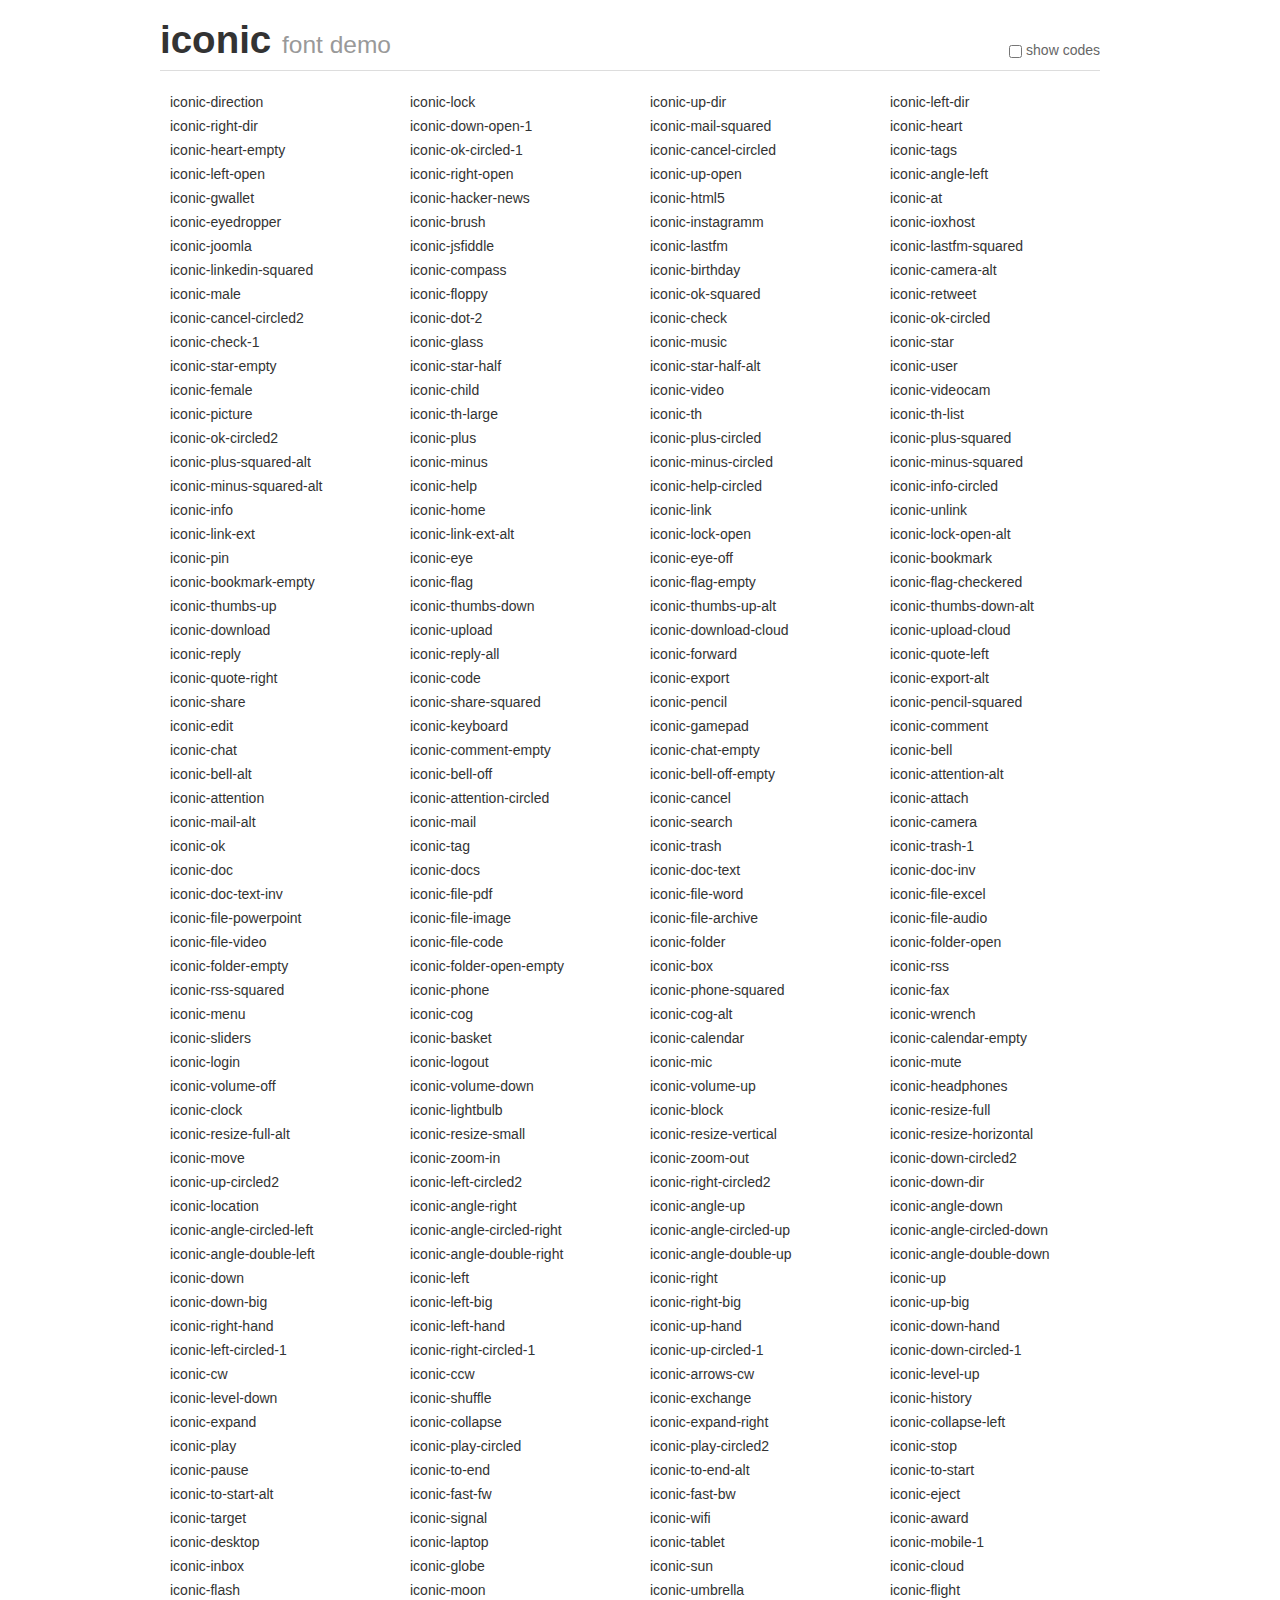
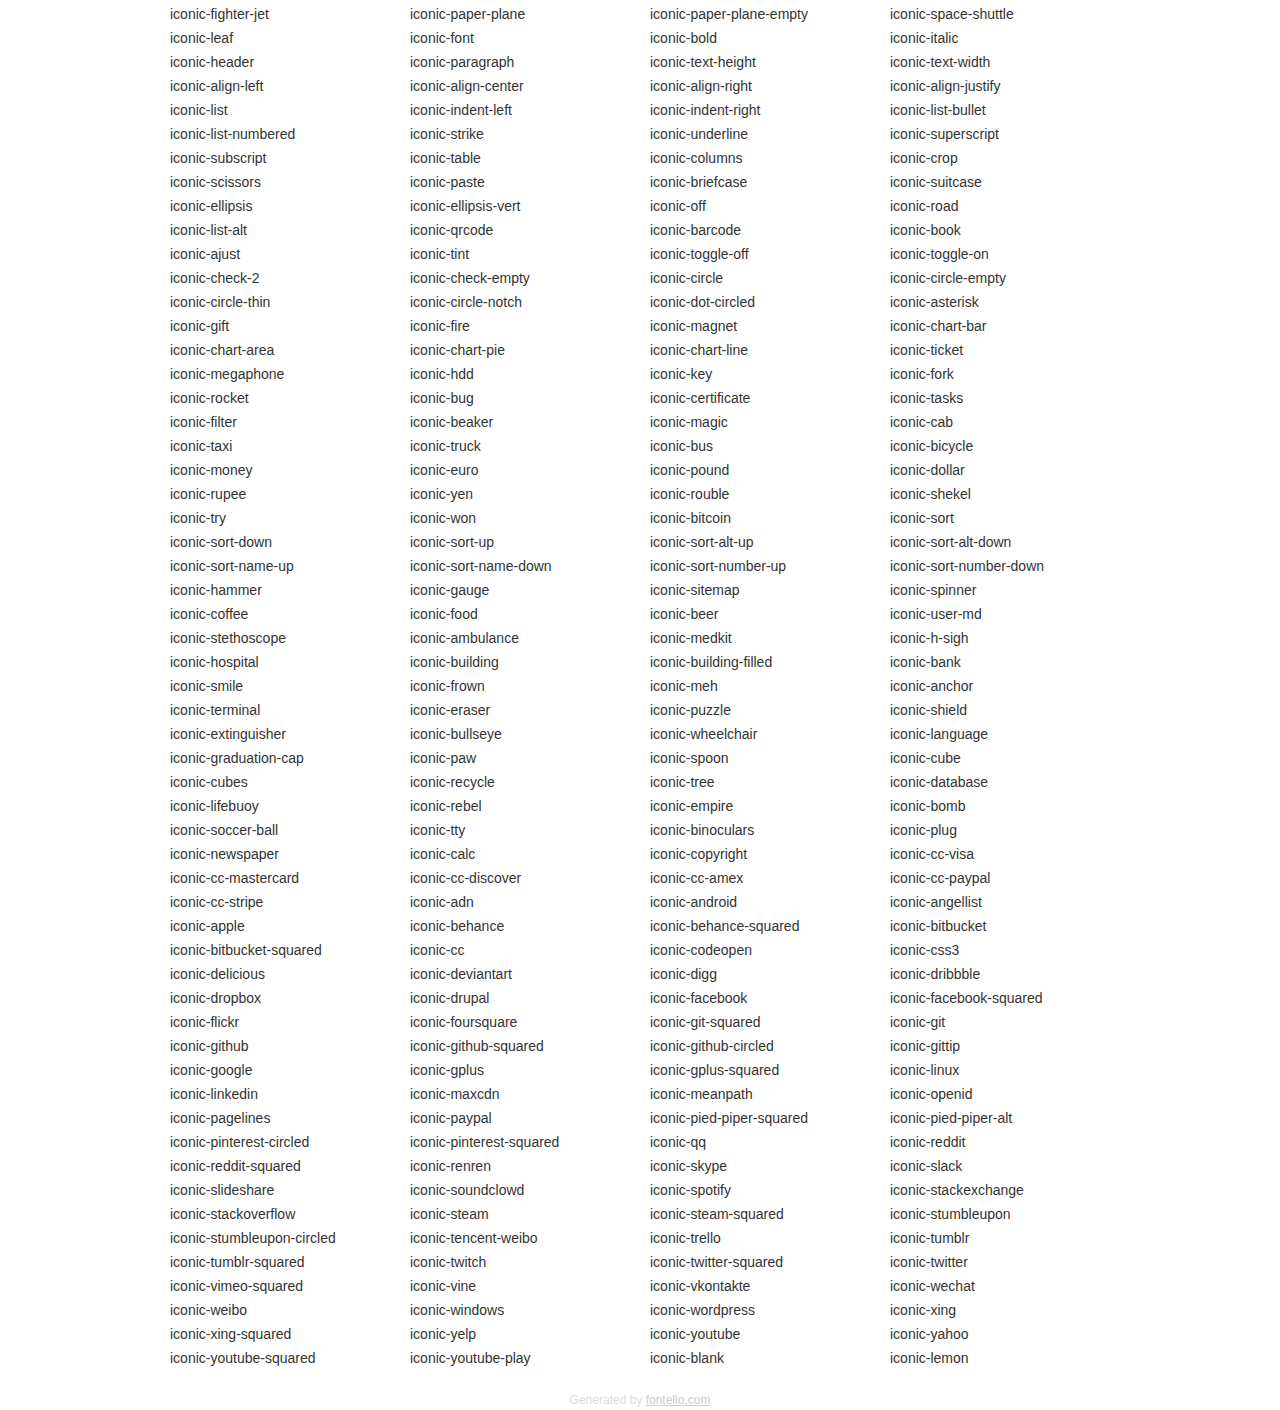
<file: iconic.html>
<!DOCTYPE html>
<html>
<head>
    <!--if lt IE 9
    script(src='http://html5shim.googlecode.com/svn/trunk/html5.js').
    
  -->
  <meta charset="UTF-8">
  <title>Iconic Font : Generated with fontello.com</title>

    <style>/*
 * Bootstrap v2.2.1
 *
 * Copyright 2012 Twitter, Inc
 * Licensed under the Apache License v2.0
 * http://www.apache.org/licenses/LICENSE-2.0
 *
 * Designed and built with all the love in the world @twitter by @mdo and @fat.
 */
 @font-face {
  font-family: 'iconic';
  src: url('fonts/iconic.eot?2471436');
  src: url('fonts/iconic.eot?2471436#iefix') format('embedded-opentype'),
  url('fonts/iconic.woff?2471436') format('woff'),
  url('fonts/iconic.ttf?2471436') format('truetype'),
  url('fonts/iconic.svg?2471436#iconic') format('svg');
  font-weight: normal;
  font-style: normal;
}
[class^="iconic-"]:before, [class*=" iconic-"]:before {
  font-family: "iconic";
  font-style: normal;
  font-weight: normal;
  speak: none;
  display: inline-block;
  text-decoration: inherit;
  width: 1em;
  margin-right: .2em;
  text-align: center;
  font-variant: normal;
  text-transform: none;
  line-height: 1em;
  margin-left: .2em;
}

.clearfix {
  *zoom: 1;
}
.clearfix:before,
.clearfix:after {
  display: table;
  content: "";
  line-height: 0;
}
.clearfix:after {
  clear: both;
}
html {
  font-size: 100%;
  -webkit-text-size-adjust: 100%;
  -ms-text-size-adjust: 100%;
}
a:focus {
  outline: thin dotted #333;
  outline: 5px auto -webkit-focus-ring-color;
  outline-offset: -2px;
}
a:hover,
a:active {
  outline: 0;
}
button,
input,
select,
textarea {
  margin: 0;
  font-size: 100%;
  vertical-align: middle;
}
button,
input {
  *overflow: visible;
  line-height: normal;
}
button::-moz-focus-inner,
input::-moz-focus-inner {
  padding: 0;
  border: 0;
}
body {
  margin: 0;
  font-family: "Helvetica Neue", Helvetica, Arial, sans-serif;
  font-size: 14px;
  line-height: 20px;
  color: #333;
  background-color: #fff;
}
a {
  color: #08c;
  text-decoration: none;
}
a:hover {
  color: #005580;
  text-decoration: underline;
}
.row {
  margin-left: -20px;
  *zoom: 1;
}
.row:before,
.row:after {
  display: table;
  content: "";
  line-height: 0;
}
.row:after {
  clear: both;
}
[class*="span"] {
  float: left;
  min-height: 1px;
  margin-left: 20px;
}
.container,
.navbar-static-top .container,
.navbar-fixed-top .container,
.navbar-fixed-bottom .container {
  width: 940px;
}
.span12 {
  width: 940px;
}
.span11 {
  width: 860px;
}
.span10 {
  width: 780px;
}
.span9 {
  width: 700px;
}
.span8 {
  width: 620px;
}
.span7 {
  width: 540px;
}
.span6 {
  width: 460px;
}
.span5 {
  width: 380px;
}
.span4 {
  width: 300px;
}
.span3 {
  width: 220px;
}
.span2 {
  width: 140px;
}
.span1 {
  width: 60px;
}
[class*="span"].pull-right,
.row-fluid [class*="span"].pull-right {
  float: right;
}
.container {
  margin-right: auto;
  margin-left: auto;
  *zoom: 1;
}
.container:before,
.container:after {
  display: table;
  content: "";
  line-height: 0;
}
.container:after {
  clear: both;
}
p {
  margin: 0 0 10px;
}
.lead {
  margin-bottom: 20px;
  font-size: 21px;
  font-weight: 200;
  line-height: 30px;
}
small {
  font-size: 85%;
}
h1 {
  margin: 10px 0;
  font-family: inherit;
  font-weight: bold;
  line-height: 20px;
  color: inherit;
  text-rendering: optimizelegibility;
}
h1 small {
  font-weight: normal;
  line-height: 1;
  color: #999;
}
h1 {
  line-height: 40px;
}
h1 {
  font-size: 38.5px;
}
h1 small {
  font-size: 24.5px;
}
body {
  margin-top: 90px;
}
.header {
  position: fixed;
  top: 0;
  left: 50%;
  margin-left: -480px;
  background-color: #fff;
  border-bottom: 1px solid #ddd;
  padding-top: 10px;
  z-index: 10;
}
.footer {
  color: #ddd;
  font-size: 12px;
  text-align: center;
  margin-top: 20px;
}
.footer a {
  color: #ccc;
  text-decoration: underline;
}
.the-icons {
  font-size: 14px;
  line-height: 24px;
}
.switch {
  position: absolute;
  right: 0;
  bottom: 10px;
  color: #666;
}
.switch input {
  margin-right: 0.3em;
}
.codesOn .i-name {
  display: none;
}
.codesOn .i-code {
  display: inline;
}
.i-code {
  display: none;
}
</style>
<link rel="stylesheet" href="scss/_iconic-codes.scss">

    <!--if IE 7
    link(rel='stylesheet', href='css/iconic-ie7.css')
    
  -->
  <script>
    function toggleCodes(on) {
      var obj = document.getElementById('icons');
      
      if (on) {
        obj.className += ' codesOn';
      } else {
        obj.className = obj.className.replace(' codesOn', '');
      }
    }
    
  </script>
</head>
<body>
  <div class="container header">
    <h1>
      iconic
      <small>font demo</small>
    </h1>
    <label class="switch">
      <input type="checkbox" onclick="toggleCodes(this.checked)">show codes
    </label>
  </div>
  <div id="icons" class="container">
    <div class="row">
      <div title="Code: 0xe800" class="the-icons span3"><i class="iconic-direction"></i> <span class="i-name">iconic-direction</span><span class="i-code">0xe800</span></div>
      <div title="Code: 0xe801" class="the-icons span3"><i class="iconic-lock"></i> <span class="i-name">iconic-lock</span><span class="i-code">0xe801</span></div>
      <div title="Code: 0xe802" class="the-icons span3"><i class="iconic-up-dir"></i> <span class="i-name">iconic-up-dir</span><span class="i-code">0xe802</span></div>
      <div title="Code: 0xe803" class="the-icons span3"><i class="iconic-left-dir"></i> <span class="i-name">iconic-left-dir</span><span class="i-code">0xe803</span></div>
    </div>
    <div class="row">
      <div title="Code: 0xe804" class="the-icons span3"><i class="iconic-right-dir"></i> <span class="i-name">iconic-right-dir</span><span class="i-code">0xe804</span></div>
      <div title="Code: 0xe805" class="the-icons span3"><i class="iconic-down-open-1"></i> <span class="i-name">iconic-down-open-1</span><span class="i-code">0xe805</span></div>
      <div title="Code: 0xe806" class="the-icons span3"><i class="iconic-mail-squared"></i> <span class="i-name">iconic-mail-squared</span><span class="i-code">0xe806</span></div>
      <div title="Code: 0xe807" class="the-icons span3"><i class="iconic-heart"></i> <span class="i-name">iconic-heart</span><span class="i-code">0xe807</span></div>
    </div>
    <div class="row">
      <div title="Code: 0xe808" class="the-icons span3"><i class="iconic-heart-empty"></i> <span class="i-name">iconic-heart-empty</span><span class="i-code">0xe808</span></div>
      <div title="Code: 0xe809" class="the-icons span3"><i class="iconic-ok-circled-1"></i> <span class="i-name">iconic-ok-circled-1</span><span class="i-code">0xe809</span></div>
      <div title="Code: 0xe80a" class="the-icons span3"><i class="iconic-cancel-circled"></i> <span class="i-name">iconic-cancel-circled</span><span class="i-code">0xe80a</span></div>
      <div title="Code: 0xe80b" class="the-icons span3"><i class="iconic-tags"></i> <span class="i-name">iconic-tags</span><span class="i-code">0xe80b</span></div>
    </div>
    <div class="row">
      <div title="Code: 0xe80c" class="the-icons span3"><i class="iconic-left-open"></i> <span class="i-name">iconic-left-open</span><span class="i-code">0xe80c</span></div>
      <div title="Code: 0xe80d" class="the-icons span3"><i class="iconic-right-open"></i> <span class="i-name">iconic-right-open</span><span class="i-code">0xe80d</span></div>
      <div title="Code: 0xe80e" class="the-icons span3"><i class="iconic-up-open"></i> <span class="i-name">iconic-up-open</span><span class="i-code">0xe80e</span></div>
      <div title="Code: 0xe80f" class="the-icons span3"><i class="iconic-angle-left"></i> <span class="i-name">iconic-angle-left</span><span class="i-code">0xe80f</span></div>
    </div>
    <div class="row">
      <div title="Code: 0xe810" class="the-icons span3"><i class="iconic-gwallet"></i> <span class="i-name">iconic-gwallet</span><span class="i-code">0xe810</span></div>
      <div title="Code: 0xe811" class="the-icons span3"><i class="iconic-hacker-news"></i> <span class="i-name">iconic-hacker-news</span><span class="i-code">0xe811</span></div>
      <div title="Code: 0xe812" class="the-icons span3"><i class="iconic-html5"></i> <span class="i-name">iconic-html5</span><span class="i-code">0xe812</span></div>
      <div title="Code: 0xe813" class="the-icons span3"><i class="iconic-at"></i> <span class="i-name">iconic-at</span><span class="i-code">0xe813</span></div>
    </div>
    <div class="row">
      <div title="Code: 0xe814" class="the-icons span3"><i class="iconic-eyedropper"></i> <span class="i-name">iconic-eyedropper</span><span class="i-code">0xe814</span></div>
      <div title="Code: 0xe815" class="the-icons span3"><i class="iconic-brush"></i> <span class="i-name">iconic-brush</span><span class="i-code">0xe815</span></div>
      <div title="Code: 0xe816" class="the-icons span3"><i class="iconic-instagramm"></i> <span class="i-name">iconic-instagramm</span><span class="i-code">0xe816</span></div>
      <div title="Code: 0xe817" class="the-icons span3"><i class="iconic-ioxhost"></i> <span class="i-name">iconic-ioxhost</span><span class="i-code">0xe817</span></div>
    </div>
    <div class="row">
      <div title="Code: 0xe818" class="the-icons span3"><i class="iconic-joomla"></i> <span class="i-name">iconic-joomla</span><span class="i-code">0xe818</span></div>
      <div title="Code: 0xe819" class="the-icons span3"><i class="iconic-jsfiddle"></i> <span class="i-name">iconic-jsfiddle</span><span class="i-code">0xe819</span></div>
      <div title="Code: 0xe81a" class="the-icons span3"><i class="iconic-lastfm"></i> <span class="i-name">iconic-lastfm</span><span class="i-code">0xe81a</span></div>
      <div title="Code: 0xe81b" class="the-icons span3"><i class="iconic-lastfm-squared"></i> <span class="i-name">iconic-lastfm-squared</span><span class="i-code">0xe81b</span></div>
    </div>
    <div class="row">
      <div title="Code: 0xe81c" class="the-icons span3"><i class="iconic-linkedin-squared"></i> <span class="i-name">iconic-linkedin-squared</span><span class="i-code">0xe81c</span></div>
      <div title="Code: 0xe81d" class="the-icons span3"><i class="iconic-compass"></i> <span class="i-name">iconic-compass</span><span class="i-code">0xe81d</span></div>
      <div title="Code: 0xe81e" class="the-icons span3"><i class="iconic-birthday"></i> <span class="i-name">iconic-birthday</span><span class="i-code">0xe81e</span></div>
      <div title="Code: 0xe81f" class="the-icons span3"><i class="iconic-camera-alt"></i> <span class="i-name">iconic-camera-alt</span><span class="i-code">0xe81f</span></div>
    </div>
    <div class="row">
      <div title="Code: 0xe820" class="the-icons span3"><i class="iconic-male"></i> <span class="i-name">iconic-male</span><span class="i-code">0xe820</span></div>
      <div title="Code: 0xe821" class="the-icons span3"><i class="iconic-floppy"></i> <span class="i-name">iconic-floppy</span><span class="i-code">0xe821</span></div>
      <div title="Code: 0xe822" class="the-icons span3"><i class="iconic-ok-squared"></i> <span class="i-name">iconic-ok-squared</span><span class="i-code">0xe822</span></div>
      <div title="Code: 0xe823" class="the-icons span3"><i class="iconic-retweet"></i> <span class="i-name">iconic-retweet</span><span class="i-code">0xe823</span></div>
    </div>
    <div class="row">
      <div title="Code: 0xe824" class="the-icons span3"><i class="iconic-cancel-circled2"></i> <span class="i-name">iconic-cancel-circled2</span><span class="i-code">0xe824</span></div>
      <div title="Code: 0xe825" class="the-icons span3"><i class="iconic-dot-2"></i> <span class="i-name">iconic-dot-2</span><span class="i-code">0xe825</span></div>
      <div title="Code: 0xe826" class="the-icons span3"><i class="iconic-check"></i> <span class="i-name">iconic-check</span><span class="i-code">0xe826</span></div>
      <div title="Code: 0xe827" class="the-icons span3"><i class="iconic-ok-circled"></i> <span class="i-name">iconic-ok-circled</span><span class="i-code">0xe827</span></div>
    </div>
    <div class="row">
      <div title="Code: 0xe828" class="the-icons span3"><i class="iconic-check-1"></i> <span class="i-name">iconic-check-1</span><span class="i-code">0xe828</span></div>
      <div title="Code: 0xe829" class="the-icons span3"><i class="iconic-glass"></i> <span class="i-name">iconic-glass</span><span class="i-code">0xe829</span></div>
      <div title="Code: 0xe82a" class="the-icons span3"><i class="iconic-music"></i> <span class="i-name">iconic-music</span><span class="i-code">0xe82a</span></div>
      <div title="Code: 0xe82b" class="the-icons span3"><i class="iconic-star"></i> <span class="i-name">iconic-star</span><span class="i-code">0xe82b</span></div>
    </div>
    <div class="row">
      <div title="Code: 0xe82c" class="the-icons span3"><i class="iconic-star-empty"></i> <span class="i-name">iconic-star-empty</span><span class="i-code">0xe82c</span></div>
      <div title="Code: 0xe82d" class="the-icons span3"><i class="iconic-star-half"></i> <span class="i-name">iconic-star-half</span><span class="i-code">0xe82d</span></div>
      <div title="Code: 0xe82e" class="the-icons span3"><i class="iconic-star-half-alt"></i> <span class="i-name">iconic-star-half-alt</span><span class="i-code">0xe82e</span></div>
      <div title="Code: 0xe82f" class="the-icons span3"><i class="iconic-user"></i> <span class="i-name">iconic-user</span><span class="i-code">0xe82f</span></div>
    </div>
    <div class="row">
      <div title="Code: 0xe830" class="the-icons span3"><i class="iconic-female"></i> <span class="i-name">iconic-female</span><span class="i-code">0xe830</span></div>
      <div title="Code: 0xe831" class="the-icons span3"><i class="iconic-child"></i> <span class="i-name">iconic-child</span><span class="i-code">0xe831</span></div>
      <div title="Code: 0xe832" class="the-icons span3"><i class="iconic-video"></i> <span class="i-name">iconic-video</span><span class="i-code">0xe832</span></div>
      <div title="Code: 0xe833" class="the-icons span3"><i class="iconic-videocam"></i> <span class="i-name">iconic-videocam</span><span class="i-code">0xe833</span></div>
    </div>
    <div class="row">
      <div title="Code: 0xe834" class="the-icons span3"><i class="iconic-picture"></i> <span class="i-name">iconic-picture</span><span class="i-code">0xe834</span></div>
      <div title="Code: 0xe835" class="the-icons span3"><i class="iconic-th-large"></i> <span class="i-name">iconic-th-large</span><span class="i-code">0xe835</span></div>
      <div title="Code: 0xe836" class="the-icons span3"><i class="iconic-th"></i> <span class="i-name">iconic-th</span><span class="i-code">0xe836</span></div>
      <div title="Code: 0xe837" class="the-icons span3"><i class="iconic-th-list"></i> <span class="i-name">iconic-th-list</span><span class="i-code">0xe837</span></div>
    </div>
    <div class="row">
      <div title="Code: 0xe838" class="the-icons span3"><i class="iconic-ok-circled2"></i> <span class="i-name">iconic-ok-circled2</span><span class="i-code">0xe838</span></div>
      <div title="Code: 0xe839" class="the-icons span3"><i class="iconic-plus"></i> <span class="i-name">iconic-plus</span><span class="i-code">0xe839</span></div>
      <div title="Code: 0xe83a" class="the-icons span3"><i class="iconic-plus-circled"></i> <span class="i-name">iconic-plus-circled</span><span class="i-code">0xe83a</span></div>
      <div title="Code: 0xe83b" class="the-icons span3"><i class="iconic-plus-squared"></i> <span class="i-name">iconic-plus-squared</span><span class="i-code">0xe83b</span></div>
    </div>
    <div class="row">
      <div title="Code: 0xe83c" class="the-icons span3"><i class="iconic-plus-squared-alt"></i> <span class="i-name">iconic-plus-squared-alt</span><span class="i-code">0xe83c</span></div>
      <div title="Code: 0xe83d" class="the-icons span3"><i class="iconic-minus"></i> <span class="i-name">iconic-minus</span><span class="i-code">0xe83d</span></div>
      <div title="Code: 0xe83e" class="the-icons span3"><i class="iconic-minus-circled"></i> <span class="i-name">iconic-minus-circled</span><span class="i-code">0xe83e</span></div>
      <div title="Code: 0xe83f" class="the-icons span3"><i class="iconic-minus-squared"></i> <span class="i-name">iconic-minus-squared</span><span class="i-code">0xe83f</span></div>
    </div>
    <div class="row">
      <div title="Code: 0xe840" class="the-icons span3"><i class="iconic-minus-squared-alt"></i> <span class="i-name">iconic-minus-squared-alt</span><span class="i-code">0xe840</span></div>
      <div title="Code: 0xe841" class="the-icons span3"><i class="iconic-help"></i> <span class="i-name">iconic-help</span><span class="i-code">0xe841</span></div>
      <div title="Code: 0xe842" class="the-icons span3"><i class="iconic-help-circled"></i> <span class="i-name">iconic-help-circled</span><span class="i-code">0xe842</span></div>
      <div title="Code: 0xe843" class="the-icons span3"><i class="iconic-info-circled"></i> <span class="i-name">iconic-info-circled</span><span class="i-code">0xe843</span></div>
    </div>
    <div class="row">
      <div title="Code: 0xe844" class="the-icons span3"><i class="iconic-info"></i> <span class="i-name">iconic-info</span><span class="i-code">0xe844</span></div>
      <div title="Code: 0xe845" class="the-icons span3"><i class="iconic-home"></i> <span class="i-name">iconic-home</span><span class="i-code">0xe845</span></div>
      <div title="Code: 0xe846" class="the-icons span3"><i class="iconic-link"></i> <span class="i-name">iconic-link</span><span class="i-code">0xe846</span></div>
      <div title="Code: 0xe847" class="the-icons span3"><i class="iconic-unlink"></i> <span class="i-name">iconic-unlink</span><span class="i-code">0xe847</span></div>
    </div>
    <div class="row">
      <div title="Code: 0xe848" class="the-icons span3"><i class="iconic-link-ext"></i> <span class="i-name">iconic-link-ext</span><span class="i-code">0xe848</span></div>
      <div title="Code: 0xe849" class="the-icons span3"><i class="iconic-link-ext-alt"></i> <span class="i-name">iconic-link-ext-alt</span><span class="i-code">0xe849</span></div>
      <div title="Code: 0xe84a" class="the-icons span3"><i class="iconic-lock-open"></i> <span class="i-name">iconic-lock-open</span><span class="i-code">0xe84a</span></div>
      <div title="Code: 0xe84b" class="the-icons span3"><i class="iconic-lock-open-alt"></i> <span class="i-name">iconic-lock-open-alt</span><span class="i-code">0xe84b</span></div>
    </div>
    <div class="row">
      <div title="Code: 0xe84c" class="the-icons span3"><i class="iconic-pin"></i> <span class="i-name">iconic-pin</span><span class="i-code">0xe84c</span></div>
      <div title="Code: 0xe84d" class="the-icons span3"><i class="iconic-eye"></i> <span class="i-name">iconic-eye</span><span class="i-code">0xe84d</span></div>
      <div title="Code: 0xe84e" class="the-icons span3"><i class="iconic-eye-off"></i> <span class="i-name">iconic-eye-off</span><span class="i-code">0xe84e</span></div>
      <div title="Code: 0xe84f" class="the-icons span3"><i class="iconic-bookmark"></i> <span class="i-name">iconic-bookmark</span><span class="i-code">0xe84f</span></div>
    </div>
    <div class="row">
      <div title="Code: 0xe850" class="the-icons span3"><i class="iconic-bookmark-empty"></i> <span class="i-name">iconic-bookmark-empty</span><span class="i-code">0xe850</span></div>
      <div title="Code: 0xe851" class="the-icons span3"><i class="iconic-flag"></i> <span class="i-name">iconic-flag</span><span class="i-code">0xe851</span></div>
      <div title="Code: 0xe852" class="the-icons span3"><i class="iconic-flag-empty"></i> <span class="i-name">iconic-flag-empty</span><span class="i-code">0xe852</span></div>
      <div title="Code: 0xe853" class="the-icons span3"><i class="iconic-flag-checkered"></i> <span class="i-name">iconic-flag-checkered</span><span class="i-code">0xe853</span></div>
    </div>
    <div class="row">
      <div title="Code: 0xe854" class="the-icons span3"><i class="iconic-thumbs-up"></i> <span class="i-name">iconic-thumbs-up</span><span class="i-code">0xe854</span></div>
      <div title="Code: 0xe855" class="the-icons span3"><i class="iconic-thumbs-down"></i> <span class="i-name">iconic-thumbs-down</span><span class="i-code">0xe855</span></div>
      <div title="Code: 0xe856" class="the-icons span3"><i class="iconic-thumbs-up-alt"></i> <span class="i-name">iconic-thumbs-up-alt</span><span class="i-code">0xe856</span></div>
      <div title="Code: 0xe857" class="the-icons span3"><i class="iconic-thumbs-down-alt"></i> <span class="i-name">iconic-thumbs-down-alt</span><span class="i-code">0xe857</span></div>
    </div>
    <div class="row">
      <div title="Code: 0xe858" class="the-icons span3"><i class="iconic-download"></i> <span class="i-name">iconic-download</span><span class="i-code">0xe858</span></div>
      <div title="Code: 0xe859" class="the-icons span3"><i class="iconic-upload"></i> <span class="i-name">iconic-upload</span><span class="i-code">0xe859</span></div>
      <div title="Code: 0xe85a" class="the-icons span3"><i class="iconic-download-cloud"></i> <span class="i-name">iconic-download-cloud</span><span class="i-code">0xe85a</span></div>
      <div title="Code: 0xe85b" class="the-icons span3"><i class="iconic-upload-cloud"></i> <span class="i-name">iconic-upload-cloud</span><span class="i-code">0xe85b</span></div>
    </div>
    <div class="row">
      <div title="Code: 0xe85c" class="the-icons span3"><i class="iconic-reply"></i> <span class="i-name">iconic-reply</span><span class="i-code">0xe85c</span></div>
      <div title="Code: 0xe85d" class="the-icons span3"><i class="iconic-reply-all"></i> <span class="i-name">iconic-reply-all</span><span class="i-code">0xe85d</span></div>
      <div title="Code: 0xe85e" class="the-icons span3"><i class="iconic-forward"></i> <span class="i-name">iconic-forward</span><span class="i-code">0xe85e</span></div>
      <div title="Code: 0xe85f" class="the-icons span3"><i class="iconic-quote-left"></i> <span class="i-name">iconic-quote-left</span><span class="i-code">0xe85f</span></div>
    </div>
    <div class="row">
      <div title="Code: 0xe860" class="the-icons span3"><i class="iconic-quote-right"></i> <span class="i-name">iconic-quote-right</span><span class="i-code">0xe860</span></div>
      <div title="Code: 0xe861" class="the-icons span3"><i class="iconic-code"></i> <span class="i-name">iconic-code</span><span class="i-code">0xe861</span></div>
      <div title="Code: 0xe862" class="the-icons span3"><i class="iconic-export"></i> <span class="i-name">iconic-export</span><span class="i-code">0xe862</span></div>
      <div title="Code: 0xe863" class="the-icons span3"><i class="iconic-export-alt"></i> <span class="i-name">iconic-export-alt</span><span class="i-code">0xe863</span></div>
    </div>
    <div class="row">
      <div title="Code: 0xe864" class="the-icons span3"><i class="iconic-share"></i> <span class="i-name">iconic-share</span><span class="i-code">0xe864</span></div>
      <div title="Code: 0xe865" class="the-icons span3"><i class="iconic-share-squared"></i> <span class="i-name">iconic-share-squared</span><span class="i-code">0xe865</span></div>
      <div title="Code: 0xe866" class="the-icons span3"><i class="iconic-pencil"></i> <span class="i-name">iconic-pencil</span><span class="i-code">0xe866</span></div>
      <div title="Code: 0xe867" class="the-icons span3"><i class="iconic-pencil-squared"></i> <span class="i-name">iconic-pencil-squared</span><span class="i-code">0xe867</span></div>
    </div>
    <div class="row">
      <div title="Code: 0xe868" class="the-icons span3"><i class="iconic-edit"></i> <span class="i-name">iconic-edit</span><span class="i-code">0xe868</span></div>
      <div title="Code: 0xe869" class="the-icons span3"><i class="iconic-keyboard"></i> <span class="i-name">iconic-keyboard</span><span class="i-code">0xe869</span></div>
      <div title="Code: 0xe86a" class="the-icons span3"><i class="iconic-gamepad"></i> <span class="i-name">iconic-gamepad</span><span class="i-code">0xe86a</span></div>
      <div title="Code: 0xe86b" class="the-icons span3"><i class="iconic-comment"></i> <span class="i-name">iconic-comment</span><span class="i-code">0xe86b</span></div>
    </div>
    <div class="row">
      <div title="Code: 0xe86c" class="the-icons span3"><i class="iconic-chat"></i> <span class="i-name">iconic-chat</span><span class="i-code">0xe86c</span></div>
      <div title="Code: 0xe86d" class="the-icons span3"><i class="iconic-comment-empty"></i> <span class="i-name">iconic-comment-empty</span><span class="i-code">0xe86d</span></div>
      <div title="Code: 0xe86e" class="the-icons span3"><i class="iconic-chat-empty"></i> <span class="i-name">iconic-chat-empty</span><span class="i-code">0xe86e</span></div>
      <div title="Code: 0xe86f" class="the-icons span3"><i class="iconic-bell"></i> <span class="i-name">iconic-bell</span><span class="i-code">0xe86f</span></div>
    </div>
    <div class="row">
      <div title="Code: 0xe870" class="the-icons span3"><i class="iconic-bell-alt"></i> <span class="i-name">iconic-bell-alt</span><span class="i-code">0xe870</span></div>
      <div title="Code: 0xe871" class="the-icons span3"><i class="iconic-bell-off"></i> <span class="i-name">iconic-bell-off</span><span class="i-code">0xe871</span></div>
      <div title="Code: 0xe872" class="the-icons span3"><i class="iconic-bell-off-empty"></i> <span class="i-name">iconic-bell-off-empty</span><span class="i-code">0xe872</span></div>
      <div title="Code: 0xe873" class="the-icons span3"><i class="iconic-attention-alt"></i> <span class="i-name">iconic-attention-alt</span><span class="i-code">0xe873</span></div>
    </div>
    <div class="row">
      <div title="Code: 0xe874" class="the-icons span3"><i class="iconic-attention"></i> <span class="i-name">iconic-attention</span><span class="i-code">0xe874</span></div>
      <div title="Code: 0xe875" class="the-icons span3"><i class="iconic-attention-circled"></i> <span class="i-name">iconic-attention-circled</span><span class="i-code">0xe875</span></div>
      <div title="Code: 0xe876" class="the-icons span3"><i class="iconic-cancel"></i> <span class="i-name">iconic-cancel</span><span class="i-code">0xe876</span></div>
      <div title="Code: 0xe877" class="the-icons span3"><i class="iconic-attach"></i> <span class="i-name">iconic-attach</span><span class="i-code">0xe877</span></div>
    </div>
    <div class="row">
      <div title="Code: 0xe878" class="the-icons span3"><i class="iconic-mail-alt"></i> <span class="i-name">iconic-mail-alt</span><span class="i-code">0xe878</span></div>
      <div title="Code: 0xe879" class="the-icons span3"><i class="iconic-mail"></i> <span class="i-name">iconic-mail</span><span class="i-code">0xe879</span></div>
      <div title="Code: 0xe87a" class="the-icons span3"><i class="iconic-search"></i> <span class="i-name">iconic-search</span><span class="i-code">0xe87a</span></div>
      <div title="Code: 0xe87b" class="the-icons span3"><i class="iconic-camera"></i> <span class="i-name">iconic-camera</span><span class="i-code">0xe87b</span></div>
    </div>
    <div class="row">
      <div title="Code: 0xe87c" class="the-icons span3"><i class="iconic-ok"></i> <span class="i-name">iconic-ok</span><span class="i-code">0xe87c</span></div>
      <div title="Code: 0xe87d" class="the-icons span3"><i class="iconic-tag"></i> <span class="i-name">iconic-tag</span><span class="i-code">0xe87d</span></div>
      <div title="Code: 0xe87e" class="the-icons span3"><i class="iconic-trash"></i> <span class="i-name">iconic-trash</span><span class="i-code">0xe87e</span></div>
      <div title="Code: 0xe87f" class="the-icons span3"><i class="iconic-trash-1"></i> <span class="i-name">iconic-trash-1</span><span class="i-code">0xe87f</span></div>
    </div>
    <div class="row">
      <div title="Code: 0xe880" class="the-icons span3"><i class="iconic-doc"></i> <span class="i-name">iconic-doc</span><span class="i-code">0xe880</span></div>
      <div title="Code: 0xe881" class="the-icons span3"><i class="iconic-docs"></i> <span class="i-name">iconic-docs</span><span class="i-code">0xe881</span></div>
      <div title="Code: 0xe882" class="the-icons span3"><i class="iconic-doc-text"></i> <span class="i-name">iconic-doc-text</span><span class="i-code">0xe882</span></div>
      <div title="Code: 0xe883" class="the-icons span3"><i class="iconic-doc-inv"></i> <span class="i-name">iconic-doc-inv</span><span class="i-code">0xe883</span></div>
    </div>
    <div class="row">
      <div title="Code: 0xe884" class="the-icons span3"><i class="iconic-doc-text-inv"></i> <span class="i-name">iconic-doc-text-inv</span><span class="i-code">0xe884</span></div>
      <div title="Code: 0xe885" class="the-icons span3"><i class="iconic-file-pdf"></i> <span class="i-name">iconic-file-pdf</span><span class="i-code">0xe885</span></div>
      <div title="Code: 0xe886" class="the-icons span3"><i class="iconic-file-word"></i> <span class="i-name">iconic-file-word</span><span class="i-code">0xe886</span></div>
      <div title="Code: 0xe887" class="the-icons span3"><i class="iconic-file-excel"></i> <span class="i-name">iconic-file-excel</span><span class="i-code">0xe887</span></div>
    </div>
    <div class="row">
      <div title="Code: 0xe888" class="the-icons span3"><i class="iconic-file-powerpoint"></i> <span class="i-name">iconic-file-powerpoint</span><span class="i-code">0xe888</span></div>
      <div title="Code: 0xe889" class="the-icons span3"><i class="iconic-file-image"></i> <span class="i-name">iconic-file-image</span><span class="i-code">0xe889</span></div>
      <div title="Code: 0xe88a" class="the-icons span3"><i class="iconic-file-archive"></i> <span class="i-name">iconic-file-archive</span><span class="i-code">0xe88a</span></div>
      <div title="Code: 0xe88b" class="the-icons span3"><i class="iconic-file-audio"></i> <span class="i-name">iconic-file-audio</span><span class="i-code">0xe88b</span></div>
    </div>
    <div class="row">
      <div title="Code: 0xe88c" class="the-icons span3"><i class="iconic-file-video"></i> <span class="i-name">iconic-file-video</span><span class="i-code">0xe88c</span></div>
      <div title="Code: 0xe88d" class="the-icons span3"><i class="iconic-file-code"></i> <span class="i-name">iconic-file-code</span><span class="i-code">0xe88d</span></div>
      <div title="Code: 0xe88e" class="the-icons span3"><i class="iconic-folder"></i> <span class="i-name">iconic-folder</span><span class="i-code">0xe88e</span></div>
      <div title="Code: 0xe88f" class="the-icons span3"><i class="iconic-folder-open"></i> <span class="i-name">iconic-folder-open</span><span class="i-code">0xe88f</span></div>
    </div>
    <div class="row">
      <div title="Code: 0xe890" class="the-icons span3"><i class="iconic-folder-empty"></i> <span class="i-name">iconic-folder-empty</span><span class="i-code">0xe890</span></div>
      <div title="Code: 0xe891" class="the-icons span3"><i class="iconic-folder-open-empty"></i> <span class="i-name">iconic-folder-open-empty</span><span class="i-code">0xe891</span></div>
      <div title="Code: 0xe892" class="the-icons span3"><i class="iconic-box"></i> <span class="i-name">iconic-box</span><span class="i-code">0xe892</span></div>
      <div title="Code: 0xe893" class="the-icons span3"><i class="iconic-rss"></i> <span class="i-name">iconic-rss</span><span class="i-code">0xe893</span></div>
    </div>
    <div class="row">
      <div title="Code: 0xe894" class="the-icons span3"><i class="iconic-rss-squared"></i> <span class="i-name">iconic-rss-squared</span><span class="i-code">0xe894</span></div>
      <div title="Code: 0xe895" class="the-icons span3"><i class="iconic-phone"></i> <span class="i-name">iconic-phone</span><span class="i-code">0xe895</span></div>
      <div title="Code: 0xe896" class="the-icons span3"><i class="iconic-phone-squared"></i> <span class="i-name">iconic-phone-squared</span><span class="i-code">0xe896</span></div>
      <div title="Code: 0xe897" class="the-icons span3"><i class="iconic-fax"></i> <span class="i-name">iconic-fax</span><span class="i-code">0xe897</span></div>
    </div>
    <div class="row">
      <div title="Code: 0xe898" class="the-icons span3"><i class="iconic-menu"></i> <span class="i-name">iconic-menu</span><span class="i-code">0xe898</span></div>
      <div title="Code: 0xe899" class="the-icons span3"><i class="iconic-cog"></i> <span class="i-name">iconic-cog</span><span class="i-code">0xe899</span></div>
      <div title="Code: 0xe89a" class="the-icons span3"><i class="iconic-cog-alt"></i> <span class="i-name">iconic-cog-alt</span><span class="i-code">0xe89a</span></div>
      <div title="Code: 0xe89b" class="the-icons span3"><i class="iconic-wrench"></i> <span class="i-name">iconic-wrench</span><span class="i-code">0xe89b</span></div>
    </div>
    <div class="row">
      <div title="Code: 0xe89c" class="the-icons span3"><i class="iconic-sliders"></i> <span class="i-name">iconic-sliders</span><span class="i-code">0xe89c</span></div>
      <div title="Code: 0xe89d" class="the-icons span3"><i class="iconic-basket"></i> <span class="i-name">iconic-basket</span><span class="i-code">0xe89d</span></div>
      <div title="Code: 0xe89e" class="the-icons span3"><i class="iconic-calendar"></i> <span class="i-name">iconic-calendar</span><span class="i-code">0xe89e</span></div>
      <div title="Code: 0xe89f" class="the-icons span3"><i class="iconic-calendar-empty"></i> <span class="i-name">iconic-calendar-empty</span><span class="i-code">0xe89f</span></div>
    </div>
    <div class="row">
      <div title="Code: 0xe8a0" class="the-icons span3"><i class="iconic-login"></i> <span class="i-name">iconic-login</span><span class="i-code">0xe8a0</span></div>
      <div title="Code: 0xe8a1" class="the-icons span3"><i class="iconic-logout"></i> <span class="i-name">iconic-logout</span><span class="i-code">0xe8a1</span></div>
      <div title="Code: 0xe8a2" class="the-icons span3"><i class="iconic-mic"></i> <span class="i-name">iconic-mic</span><span class="i-code">0xe8a2</span></div>
      <div title="Code: 0xe8a3" class="the-icons span3"><i class="iconic-mute"></i> <span class="i-name">iconic-mute</span><span class="i-code">0xe8a3</span></div>
    </div>
    <div class="row">
      <div title="Code: 0xe8a4" class="the-icons span3"><i class="iconic-volume-off"></i> <span class="i-name">iconic-volume-off</span><span class="i-code">0xe8a4</span></div>
      <div title="Code: 0xe8a5" class="the-icons span3"><i class="iconic-volume-down"></i> <span class="i-name">iconic-volume-down</span><span class="i-code">0xe8a5</span></div>
      <div title="Code: 0xe8a6" class="the-icons span3"><i class="iconic-volume-up"></i> <span class="i-name">iconic-volume-up</span><span class="i-code">0xe8a6</span></div>
      <div title="Code: 0xe8a7" class="the-icons span3"><i class="iconic-headphones"></i> <span class="i-name">iconic-headphones</span><span class="i-code">0xe8a7</span></div>
    </div>
    <div class="row">
      <div title="Code: 0xe8a8" class="the-icons span3"><i class="iconic-clock"></i> <span class="i-name">iconic-clock</span><span class="i-code">0xe8a8</span></div>
      <div title="Code: 0xe8a9" class="the-icons span3"><i class="iconic-lightbulb"></i> <span class="i-name">iconic-lightbulb</span><span class="i-code">0xe8a9</span></div>
      <div title="Code: 0xe8aa" class="the-icons span3"><i class="iconic-block"></i> <span class="i-name">iconic-block</span><span class="i-code">0xe8aa</span></div>
      <div title="Code: 0xe8ab" class="the-icons span3"><i class="iconic-resize-full"></i> <span class="i-name">iconic-resize-full</span><span class="i-code">0xe8ab</span></div>
    </div>
    <div class="row">
      <div title="Code: 0xe8ac" class="the-icons span3"><i class="iconic-resize-full-alt"></i> <span class="i-name">iconic-resize-full-alt</span><span class="i-code">0xe8ac</span></div>
      <div title="Code: 0xe8ad" class="the-icons span3"><i class="iconic-resize-small"></i> <span class="i-name">iconic-resize-small</span><span class="i-code">0xe8ad</span></div>
      <div title="Code: 0xe8ae" class="the-icons span3"><i class="iconic-resize-vertical"></i> <span class="i-name">iconic-resize-vertical</span><span class="i-code">0xe8ae</span></div>
      <div title="Code: 0xe8af" class="the-icons span3"><i class="iconic-resize-horizontal"></i> <span class="i-name">iconic-resize-horizontal</span><span class="i-code">0xe8af</span></div>
    </div>
    <div class="row">
      <div title="Code: 0xe8b0" class="the-icons span3"><i class="iconic-move"></i> <span class="i-name">iconic-move</span><span class="i-code">0xe8b0</span></div>
      <div title="Code: 0xe8b1" class="the-icons span3"><i class="iconic-zoom-in"></i> <span class="i-name">iconic-zoom-in</span><span class="i-code">0xe8b1</span></div>
      <div title="Code: 0xe8b2" class="the-icons span3"><i class="iconic-zoom-out"></i> <span class="i-name">iconic-zoom-out</span><span class="i-code">0xe8b2</span></div>
      <div title="Code: 0xe8b3" class="the-icons span3"><i class="iconic-down-circled2"></i> <span class="i-name">iconic-down-circled2</span><span class="i-code">0xe8b3</span></div>
    </div>
    <div class="row">
      <div title="Code: 0xe8b4" class="the-icons span3"><i class="iconic-up-circled2"></i> <span class="i-name">iconic-up-circled2</span><span class="i-code">0xe8b4</span></div>
      <div title="Code: 0xe8b5" class="the-icons span3"><i class="iconic-left-circled2"></i> <span class="i-name">iconic-left-circled2</span><span class="i-code">0xe8b5</span></div>
      <div title="Code: 0xe8b6" class="the-icons span3"><i class="iconic-right-circled2"></i> <span class="i-name">iconic-right-circled2</span><span class="i-code">0xe8b6</span></div>
      <div title="Code: 0xe8b7" class="the-icons span3"><i class="iconic-down-dir"></i> <span class="i-name">iconic-down-dir</span><span class="i-code">0xe8b7</span></div>
    </div>
    <div class="row">
      <div title="Code: 0xe8b8" class="the-icons span3"><i class="iconic-location"></i> <span class="i-name">iconic-location</span><span class="i-code">0xe8b8</span></div>
      <div title="Code: 0xe8b9" class="the-icons span3"><i class="iconic-angle-right"></i> <span class="i-name">iconic-angle-right</span><span class="i-code">0xe8b9</span></div>
      <div title="Code: 0xe8ba" class="the-icons span3"><i class="iconic-angle-up"></i> <span class="i-name">iconic-angle-up</span><span class="i-code">0xe8ba</span></div>
      <div title="Code: 0xe8bb" class="the-icons span3"><i class="iconic-angle-down"></i> <span class="i-name">iconic-angle-down</span><span class="i-code">0xe8bb</span></div>
    </div>
    <div class="row">
      <div title="Code: 0xe8bc" class="the-icons span3"><i class="iconic-angle-circled-left"></i> <span class="i-name">iconic-angle-circled-left</span><span class="i-code">0xe8bc</span></div>
      <div title="Code: 0xe8bd" class="the-icons span3"><i class="iconic-angle-circled-right"></i> <span class="i-name">iconic-angle-circled-right</span><span class="i-code">0xe8bd</span></div>
      <div title="Code: 0xe8be" class="the-icons span3"><i class="iconic-angle-circled-up"></i> <span class="i-name">iconic-angle-circled-up</span><span class="i-code">0xe8be</span></div>
      <div title="Code: 0xe8bf" class="the-icons span3"><i class="iconic-angle-circled-down"></i> <span class="i-name">iconic-angle-circled-down</span><span class="i-code">0xe8bf</span></div>
    </div>
    <div class="row">
      <div title="Code: 0xe8c0" class="the-icons span3"><i class="iconic-angle-double-left"></i> <span class="i-name">iconic-angle-double-left</span><span class="i-code">0xe8c0</span></div>
      <div title="Code: 0xe8c1" class="the-icons span3"><i class="iconic-angle-double-right"></i> <span class="i-name">iconic-angle-double-right</span><span class="i-code">0xe8c1</span></div>
      <div title="Code: 0xe8c2" class="the-icons span3"><i class="iconic-angle-double-up"></i> <span class="i-name">iconic-angle-double-up</span><span class="i-code">0xe8c2</span></div>
      <div title="Code: 0xe8c3" class="the-icons span3"><i class="iconic-angle-double-down"></i> <span class="i-name">iconic-angle-double-down</span><span class="i-code">0xe8c3</span></div>
    </div>
    <div class="row">
      <div title="Code: 0xe8c4" class="the-icons span3"><i class="iconic-down"></i> <span class="i-name">iconic-down</span><span class="i-code">0xe8c4</span></div>
      <div title="Code: 0xe8c5" class="the-icons span3"><i class="iconic-left"></i> <span class="i-name">iconic-left</span><span class="i-code">0xe8c5</span></div>
      <div title="Code: 0xe8c6" class="the-icons span3"><i class="iconic-right"></i> <span class="i-name">iconic-right</span><span class="i-code">0xe8c6</span></div>
      <div title="Code: 0xe8c7" class="the-icons span3"><i class="iconic-up"></i> <span class="i-name">iconic-up</span><span class="i-code">0xe8c7</span></div>
    </div>
    <div class="row">
      <div title="Code: 0xe8c8" class="the-icons span3"><i class="iconic-down-big"></i> <span class="i-name">iconic-down-big</span><span class="i-code">0xe8c8</span></div>
      <div title="Code: 0xe8c9" class="the-icons span3"><i class="iconic-left-big"></i> <span class="i-name">iconic-left-big</span><span class="i-code">0xe8c9</span></div>
      <div title="Code: 0xe8ca" class="the-icons span3"><i class="iconic-right-big"></i> <span class="i-name">iconic-right-big</span><span class="i-code">0xe8ca</span></div>
      <div title="Code: 0xe8cb" class="the-icons span3"><i class="iconic-up-big"></i> <span class="i-name">iconic-up-big</span><span class="i-code">0xe8cb</span></div>
    </div>
    <div class="row">
      <div title="Code: 0xe8cc" class="the-icons span3"><i class="iconic-right-hand"></i> <span class="i-name">iconic-right-hand</span><span class="i-code">0xe8cc</span></div>
      <div title="Code: 0xe8cd" class="the-icons span3"><i class="iconic-left-hand"></i> <span class="i-name">iconic-left-hand</span><span class="i-code">0xe8cd</span></div>
      <div title="Code: 0xe8ce" class="the-icons span3"><i class="iconic-up-hand"></i> <span class="i-name">iconic-up-hand</span><span class="i-code">0xe8ce</span></div>
      <div title="Code: 0xe8cf" class="the-icons span3"><i class="iconic-down-hand"></i> <span class="i-name">iconic-down-hand</span><span class="i-code">0xe8cf</span></div>
    </div>
    <div class="row">
      <div title="Code: 0xe8d0" class="the-icons span3"><i class="iconic-left-circled-1"></i> <span class="i-name">iconic-left-circled-1</span><span class="i-code">0xe8d0</span></div>
      <div title="Code: 0xe8d1" class="the-icons span3"><i class="iconic-right-circled-1"></i> <span class="i-name">iconic-right-circled-1</span><span class="i-code">0xe8d1</span></div>
      <div title="Code: 0xe8d2" class="the-icons span3"><i class="iconic-up-circled-1"></i> <span class="i-name">iconic-up-circled-1</span><span class="i-code">0xe8d2</span></div>
      <div title="Code: 0xe8d3" class="the-icons span3"><i class="iconic-down-circled-1"></i> <span class="i-name">iconic-down-circled-1</span><span class="i-code">0xe8d3</span></div>
    </div>
    <div class="row">
      <div title="Code: 0xe8d4" class="the-icons span3"><i class="iconic-cw"></i> <span class="i-name">iconic-cw</span><span class="i-code">0xe8d4</span></div>
      <div title="Code: 0xe8d5" class="the-icons span3"><i class="iconic-ccw"></i> <span class="i-name">iconic-ccw</span><span class="i-code">0xe8d5</span></div>
      <div title="Code: 0xe8d6" class="the-icons span3"><i class="iconic-arrows-cw"></i> <span class="i-name">iconic-arrows-cw</span><span class="i-code">0xe8d6</span></div>
      <div title="Code: 0xe8d7" class="the-icons span3"><i class="iconic-level-up"></i> <span class="i-name">iconic-level-up</span><span class="i-code">0xe8d7</span></div>
    </div>
    <div class="row">
      <div title="Code: 0xe8d8" class="the-icons span3"><i class="iconic-level-down"></i> <span class="i-name">iconic-level-down</span><span class="i-code">0xe8d8</span></div>
      <div title="Code: 0xe8d9" class="the-icons span3"><i class="iconic-shuffle"></i> <span class="i-name">iconic-shuffle</span><span class="i-code">0xe8d9</span></div>
      <div title="Code: 0xe8da" class="the-icons span3"><i class="iconic-exchange"></i> <span class="i-name">iconic-exchange</span><span class="i-code">0xe8da</span></div>
      <div title="Code: 0xe8db" class="the-icons span3"><i class="iconic-history"></i> <span class="i-name">iconic-history</span><span class="i-code">0xe8db</span></div>
    </div>
    <div class="row">
      <div title="Code: 0xe8dc" class="the-icons span3"><i class="iconic-expand"></i> <span class="i-name">iconic-expand</span><span class="i-code">0xe8dc</span></div>
      <div title="Code: 0xe8dd" class="the-icons span3"><i class="iconic-collapse"></i> <span class="i-name">iconic-collapse</span><span class="i-code">0xe8dd</span></div>
      <div title="Code: 0xe8de" class="the-icons span3"><i class="iconic-expand-right"></i> <span class="i-name">iconic-expand-right</span><span class="i-code">0xe8de</span></div>
      <div title="Code: 0xe8df" class="the-icons span3"><i class="iconic-collapse-left"></i> <span class="i-name">iconic-collapse-left</span><span class="i-code">0xe8df</span></div>
    </div>
    <div class="row">
      <div title="Code: 0xe8e0" class="the-icons span3"><i class="iconic-play"></i> <span class="i-name">iconic-play</span><span class="i-code">0xe8e0</span></div>
      <div title="Code: 0xe8e1" class="the-icons span3"><i class="iconic-play-circled"></i> <span class="i-name">iconic-play-circled</span><span class="i-code">0xe8e1</span></div>
      <div title="Code: 0xe8e2" class="the-icons span3"><i class="iconic-play-circled2"></i> <span class="i-name">iconic-play-circled2</span><span class="i-code">0xe8e2</span></div>
      <div title="Code: 0xe8e3" class="the-icons span3"><i class="iconic-stop"></i> <span class="i-name">iconic-stop</span><span class="i-code">0xe8e3</span></div>
    </div>
    <div class="row">
      <div title="Code: 0xe8e4" class="the-icons span3"><i class="iconic-pause"></i> <span class="i-name">iconic-pause</span><span class="i-code">0xe8e4</span></div>
      <div title="Code: 0xe8e5" class="the-icons span3"><i class="iconic-to-end"></i> <span class="i-name">iconic-to-end</span><span class="i-code">0xe8e5</span></div>
      <div title="Code: 0xe8e6" class="the-icons span3"><i class="iconic-to-end-alt"></i> <span class="i-name">iconic-to-end-alt</span><span class="i-code">0xe8e6</span></div>
      <div title="Code: 0xe8e7" class="the-icons span3"><i class="iconic-to-start"></i> <span class="i-name">iconic-to-start</span><span class="i-code">0xe8e7</span></div>
    </div>
    <div class="row">
      <div title="Code: 0xe8e8" class="the-icons span3"><i class="iconic-to-start-alt"></i> <span class="i-name">iconic-to-start-alt</span><span class="i-code">0xe8e8</span></div>
      <div title="Code: 0xe8e9" class="the-icons span3"><i class="iconic-fast-fw"></i> <span class="i-name">iconic-fast-fw</span><span class="i-code">0xe8e9</span></div>
      <div title="Code: 0xe8ea" class="the-icons span3"><i class="iconic-fast-bw"></i> <span class="i-name">iconic-fast-bw</span><span class="i-code">0xe8ea</span></div>
      <div title="Code: 0xe8eb" class="the-icons span3"><i class="iconic-eject"></i> <span class="i-name">iconic-eject</span><span class="i-code">0xe8eb</span></div>
    </div>
    <div class="row">
      <div title="Code: 0xe8ec" class="the-icons span3"><i class="iconic-target"></i> <span class="i-name">iconic-target</span><span class="i-code">0xe8ec</span></div>
      <div title="Code: 0xe8ed" class="the-icons span3"><i class="iconic-signal"></i> <span class="i-name">iconic-signal</span><span class="i-code">0xe8ed</span></div>
      <div title="Code: 0xe8ee" class="the-icons span3"><i class="iconic-wifi"></i> <span class="i-name">iconic-wifi</span><span class="i-code">0xe8ee</span></div>
      <div title="Code: 0xe8ef" class="the-icons span3"><i class="iconic-award"></i> <span class="i-name">iconic-award</span><span class="i-code">0xe8ef</span></div>
    </div>
    <div class="row">
      <div title="Code: 0xe8f0" class="the-icons span3"><i class="iconic-desktop"></i> <span class="i-name">iconic-desktop</span><span class="i-code">0xe8f0</span></div>
      <div title="Code: 0xe8f1" class="the-icons span3"><i class="iconic-laptop"></i> <span class="i-name">iconic-laptop</span><span class="i-code">0xe8f1</span></div>
      <div title="Code: 0xe8f2" class="the-icons span3"><i class="iconic-tablet"></i> <span class="i-name">iconic-tablet</span><span class="i-code">0xe8f2</span></div>
      <div title="Code: 0xe8f3" class="the-icons span3"><i class="iconic-mobile-1"></i> <span class="i-name">iconic-mobile-1</span><span class="i-code">0xe8f3</span></div>
    </div>
    <div class="row">
      <div title="Code: 0xe8f4" class="the-icons span3"><i class="iconic-inbox"></i> <span class="i-name">iconic-inbox</span><span class="i-code">0xe8f4</span></div>
      <div title="Code: 0xe8f5" class="the-icons span3"><i class="iconic-globe"></i> <span class="i-name">iconic-globe</span><span class="i-code">0xe8f5</span></div>
      <div title="Code: 0xe8f6" class="the-icons span3"><i class="iconic-sun"></i> <span class="i-name">iconic-sun</span><span class="i-code">0xe8f6</span></div>
      <div title="Code: 0xe8f7" class="the-icons span3"><i class="iconic-cloud"></i> <span class="i-name">iconic-cloud</span><span class="i-code">0xe8f7</span></div>
    </div>
    <div class="row">
      <div title="Code: 0xe8f8" class="the-icons span3"><i class="iconic-flash"></i> <span class="i-name">iconic-flash</span><span class="i-code">0xe8f8</span></div>
      <div title="Code: 0xe8f9" class="the-icons span3"><i class="iconic-moon"></i> <span class="i-name">iconic-moon</span><span class="i-code">0xe8f9</span></div>
      <div title="Code: 0xe8fa" class="the-icons span3"><i class="iconic-umbrella"></i> <span class="i-name">iconic-umbrella</span><span class="i-code">0xe8fa</span></div>
      <div title="Code: 0xe8fb" class="the-icons span3"><i class="iconic-flight"></i> <span class="i-name">iconic-flight</span><span class="i-code">0xe8fb</span></div>
    </div>
    <div class="row">
      <div title="Code: 0xe8fc" class="the-icons span3"><i class="iconic-fighter-jet"></i> <span class="i-name">iconic-fighter-jet</span><span class="i-code">0xe8fc</span></div>
      <div title="Code: 0xe8fd" class="the-icons span3"><i class="iconic-paper-plane"></i> <span class="i-name">iconic-paper-plane</span><span class="i-code">0xe8fd</span></div>
      <div title="Code: 0xe8fe" class="the-icons span3"><i class="iconic-paper-plane-empty"></i> <span class="i-name">iconic-paper-plane-empty</span><span class="i-code">0xe8fe</span></div>
      <div title="Code: 0xe8ff" class="the-icons span3"><i class="iconic-space-shuttle"></i> <span class="i-name">iconic-space-shuttle</span><span class="i-code">0xe8ff</span></div>
    </div>
    <div class="row">
      <div title="Code: 0xe900" class="the-icons span3"><i class="iconic-leaf"></i> <span class="i-name">iconic-leaf</span><span class="i-code">0xe900</span></div>
      <div title="Code: 0xe901" class="the-icons span3"><i class="iconic-font"></i> <span class="i-name">iconic-font</span><span class="i-code">0xe901</span></div>
      <div title="Code: 0xe902" class="the-icons span3"><i class="iconic-bold"></i> <span class="i-name">iconic-bold</span><span class="i-code">0xe902</span></div>
      <div title="Code: 0xe903" class="the-icons span3"><i class="iconic-italic"></i> <span class="i-name">iconic-italic</span><span class="i-code">0xe903</span></div>
    </div>
    <div class="row">
      <div title="Code: 0xe904" class="the-icons span3"><i class="iconic-header"></i> <span class="i-name">iconic-header</span><span class="i-code">0xe904</span></div>
      <div title="Code: 0xe905" class="the-icons span3"><i class="iconic-paragraph"></i> <span class="i-name">iconic-paragraph</span><span class="i-code">0xe905</span></div>
      <div title="Code: 0xe906" class="the-icons span3"><i class="iconic-text-height"></i> <span class="i-name">iconic-text-height</span><span class="i-code">0xe906</span></div>
      <div title="Code: 0xe907" class="the-icons span3"><i class="iconic-text-width"></i> <span class="i-name">iconic-text-width</span><span class="i-code">0xe907</span></div>
    </div>
    <div class="row">
      <div title="Code: 0xe908" class="the-icons span3"><i class="iconic-align-left"></i> <span class="i-name">iconic-align-left</span><span class="i-code">0xe908</span></div>
      <div title="Code: 0xe909" class="the-icons span3"><i class="iconic-align-center"></i> <span class="i-name">iconic-align-center</span><span class="i-code">0xe909</span></div>
      <div title="Code: 0xe90a" class="the-icons span3"><i class="iconic-align-right"></i> <span class="i-name">iconic-align-right</span><span class="i-code">0xe90a</span></div>
      <div title="Code: 0xe90b" class="the-icons span3"><i class="iconic-align-justify"></i> <span class="i-name">iconic-align-justify</span><span class="i-code">0xe90b</span></div>
    </div>
    <div class="row">
      <div title="Code: 0xe90c" class="the-icons span3"><i class="iconic-list"></i> <span class="i-name">iconic-list</span><span class="i-code">0xe90c</span></div>
      <div title="Code: 0xe90d" class="the-icons span3"><i class="iconic-indent-left"></i> <span class="i-name">iconic-indent-left</span><span class="i-code">0xe90d</span></div>
      <div title="Code: 0xe90e" class="the-icons span3"><i class="iconic-indent-right"></i> <span class="i-name">iconic-indent-right</span><span class="i-code">0xe90e</span></div>
      <div title="Code: 0xe90f" class="the-icons span3"><i class="iconic-list-bullet"></i> <span class="i-name">iconic-list-bullet</span><span class="i-code">0xe90f</span></div>
    </div>
    <div class="row">
      <div title="Code: 0xe910" class="the-icons span3"><i class="iconic-list-numbered"></i> <span class="i-name">iconic-list-numbered</span><span class="i-code">0xe910</span></div>
      <div title="Code: 0xe911" class="the-icons span3"><i class="iconic-strike"></i> <span class="i-name">iconic-strike</span><span class="i-code">0xe911</span></div>
      <div title="Code: 0xe912" class="the-icons span3"><i class="iconic-underline"></i> <span class="i-name">iconic-underline</span><span class="i-code">0xe912</span></div>
      <div title="Code: 0xe913" class="the-icons span3"><i class="iconic-superscript"></i> <span class="i-name">iconic-superscript</span><span class="i-code">0xe913</span></div>
    </div>
    <div class="row">
      <div title="Code: 0xe914" class="the-icons span3"><i class="iconic-subscript"></i> <span class="i-name">iconic-subscript</span><span class="i-code">0xe914</span></div>
      <div title="Code: 0xe915" class="the-icons span3"><i class="iconic-table"></i> <span class="i-name">iconic-table</span><span class="i-code">0xe915</span></div>
      <div title="Code: 0xe916" class="the-icons span3"><i class="iconic-columns"></i> <span class="i-name">iconic-columns</span><span class="i-code">0xe916</span></div>
      <div title="Code: 0xe917" class="the-icons span3"><i class="iconic-crop"></i> <span class="i-name">iconic-crop</span><span class="i-code">0xe917</span></div>
    </div>
    <div class="row">
      <div title="Code: 0xe918" class="the-icons span3"><i class="iconic-scissors"></i> <span class="i-name">iconic-scissors</span><span class="i-code">0xe918</span></div>
      <div title="Code: 0xe919" class="the-icons span3"><i class="iconic-paste"></i> <span class="i-name">iconic-paste</span><span class="i-code">0xe919</span></div>
      <div title="Code: 0xe91a" class="the-icons span3"><i class="iconic-briefcase"></i> <span class="i-name">iconic-briefcase</span><span class="i-code">0xe91a</span></div>
      <div title="Code: 0xe91b" class="the-icons span3"><i class="iconic-suitcase"></i> <span class="i-name">iconic-suitcase</span><span class="i-code">0xe91b</span></div>
    </div>
    <div class="row">
      <div title="Code: 0xe91c" class="the-icons span3"><i class="iconic-ellipsis"></i> <span class="i-name">iconic-ellipsis</span><span class="i-code">0xe91c</span></div>
      <div title="Code: 0xe91d" class="the-icons span3"><i class="iconic-ellipsis-vert"></i> <span class="i-name">iconic-ellipsis-vert</span><span class="i-code">0xe91d</span></div>
      <div title="Code: 0xe91e" class="the-icons span3"><i class="iconic-off"></i> <span class="i-name">iconic-off</span><span class="i-code">0xe91e</span></div>
      <div title="Code: 0xe91f" class="the-icons span3"><i class="iconic-road"></i> <span class="i-name">iconic-road</span><span class="i-code">0xe91f</span></div>
    </div>
    <div class="row">
      <div title="Code: 0xe920" class="the-icons span3"><i class="iconic-list-alt"></i> <span class="i-name">iconic-list-alt</span><span class="i-code">0xe920</span></div>
      <div title="Code: 0xe921" class="the-icons span3"><i class="iconic-qrcode"></i> <span class="i-name">iconic-qrcode</span><span class="i-code">0xe921</span></div>
      <div title="Code: 0xe922" class="the-icons span3"><i class="iconic-barcode"></i> <span class="i-name">iconic-barcode</span><span class="i-code">0xe922</span></div>
      <div title="Code: 0xe923" class="the-icons span3"><i class="iconic-book"></i> <span class="i-name">iconic-book</span><span class="i-code">0xe923</span></div>
    </div>
    <div class="row">
      <div title="Code: 0xe924" class="the-icons span3"><i class="iconic-ajust"></i> <span class="i-name">iconic-ajust</span><span class="i-code">0xe924</span></div>
      <div title="Code: 0xe925" class="the-icons span3"><i class="iconic-tint"></i> <span class="i-name">iconic-tint</span><span class="i-code">0xe925</span></div>
      <div title="Code: 0xe926" class="the-icons span3"><i class="iconic-toggle-off"></i> <span class="i-name">iconic-toggle-off</span><span class="i-code">0xe926</span></div>
      <div title="Code: 0xe927" class="the-icons span3"><i class="iconic-toggle-on"></i> <span class="i-name">iconic-toggle-on</span><span class="i-code">0xe927</span></div>
    </div>
    <div class="row">
      <div title="Code: 0xe928" class="the-icons span3"><i class="iconic-check-2"></i> <span class="i-name">iconic-check-2</span><span class="i-code">0xe928</span></div>
      <div title="Code: 0xe929" class="the-icons span3"><i class="iconic-check-empty"></i> <span class="i-name">iconic-check-empty</span><span class="i-code">0xe929</span></div>
      <div title="Code: 0xe92a" class="the-icons span3"><i class="iconic-circle"></i> <span class="i-name">iconic-circle</span><span class="i-code">0xe92a</span></div>
      <div title="Code: 0xe92b" class="the-icons span3"><i class="iconic-circle-empty"></i> <span class="i-name">iconic-circle-empty</span><span class="i-code">0xe92b</span></div>
    </div>
    <div class="row">
      <div title="Code: 0xe92c" class="the-icons span3"><i class="iconic-circle-thin"></i> <span class="i-name">iconic-circle-thin</span><span class="i-code">0xe92c</span></div>
      <div title="Code: 0xe92d" class="the-icons span3"><i class="iconic-circle-notch"></i> <span class="i-name">iconic-circle-notch</span><span class="i-code">0xe92d</span></div>
      <div title="Code: 0xe92e" class="the-icons span3"><i class="iconic-dot-circled"></i> <span class="i-name">iconic-dot-circled</span><span class="i-code">0xe92e</span></div>
      <div title="Code: 0xe92f" class="the-icons span3"><i class="iconic-asterisk"></i> <span class="i-name">iconic-asterisk</span><span class="i-code">0xe92f</span></div>
    </div>
    <div class="row">
      <div title="Code: 0xe930" class="the-icons span3"><i class="iconic-gift"></i> <span class="i-name">iconic-gift</span><span class="i-code">0xe930</span></div>
      <div title="Code: 0xe931" class="the-icons span3"><i class="iconic-fire"></i> <span class="i-name">iconic-fire</span><span class="i-code">0xe931</span></div>
      <div title="Code: 0xe932" class="the-icons span3"><i class="iconic-magnet"></i> <span class="i-name">iconic-magnet</span><span class="i-code">0xe932</span></div>
      <div title="Code: 0xe933" class="the-icons span3"><i class="iconic-chart-bar"></i> <span class="i-name">iconic-chart-bar</span><span class="i-code">0xe933</span></div>
    </div>
    <div class="row">
      <div title="Code: 0xe934" class="the-icons span3"><i class="iconic-chart-area"></i> <span class="i-name">iconic-chart-area</span><span class="i-code">0xe934</span></div>
      <div title="Code: 0xe935" class="the-icons span3"><i class="iconic-chart-pie"></i> <span class="i-name">iconic-chart-pie</span><span class="i-code">0xe935</span></div>
      <div title="Code: 0xe936" class="the-icons span3"><i class="iconic-chart-line"></i> <span class="i-name">iconic-chart-line</span><span class="i-code">0xe936</span></div>
      <div title="Code: 0xe937" class="the-icons span3"><i class="iconic-ticket"></i> <span class="i-name">iconic-ticket</span><span class="i-code">0xe937</span></div>
    </div>
    <div class="row">
      <div title="Code: 0xe938" class="the-icons span3"><i class="iconic-megaphone"></i> <span class="i-name">iconic-megaphone</span><span class="i-code">0xe938</span></div>
      <div title="Code: 0xe939" class="the-icons span3"><i class="iconic-hdd"></i> <span class="i-name">iconic-hdd</span><span class="i-code">0xe939</span></div>
      <div title="Code: 0xe93a" class="the-icons span3"><i class="iconic-key"></i> <span class="i-name">iconic-key</span><span class="i-code">0xe93a</span></div>
      <div title="Code: 0xe93b" class="the-icons span3"><i class="iconic-fork"></i> <span class="i-name">iconic-fork</span><span class="i-code">0xe93b</span></div>
    </div>
    <div class="row">
      <div title="Code: 0xe93c" class="the-icons span3"><i class="iconic-rocket"></i> <span class="i-name">iconic-rocket</span><span class="i-code">0xe93c</span></div>
      <div title="Code: 0xe93d" class="the-icons span3"><i class="iconic-bug"></i> <span class="i-name">iconic-bug</span><span class="i-code">0xe93d</span></div>
      <div title="Code: 0xe93e" class="the-icons span3"><i class="iconic-certificate"></i> <span class="i-name">iconic-certificate</span><span class="i-code">0xe93e</span></div>
      <div title="Code: 0xe93f" class="the-icons span3"><i class="iconic-tasks"></i> <span class="i-name">iconic-tasks</span><span class="i-code">0xe93f</span></div>
    </div>
    <div class="row">
      <div title="Code: 0xe940" class="the-icons span3"><i class="iconic-filter"></i> <span class="i-name">iconic-filter</span><span class="i-code">0xe940</span></div>
      <div title="Code: 0xe941" class="the-icons span3"><i class="iconic-beaker"></i> <span class="i-name">iconic-beaker</span><span class="i-code">0xe941</span></div>
      <div title="Code: 0xe942" class="the-icons span3"><i class="iconic-magic"></i> <span class="i-name">iconic-magic</span><span class="i-code">0xe942</span></div>
      <div title="Code: 0xe943" class="the-icons span3"><i class="iconic-cab"></i> <span class="i-name">iconic-cab</span><span class="i-code">0xe943</span></div>
    </div>
    <div class="row">
      <div title="Code: 0xe944" class="the-icons span3"><i class="iconic-taxi"></i> <span class="i-name">iconic-taxi</span><span class="i-code">0xe944</span></div>
      <div title="Code: 0xe945" class="the-icons span3"><i class="iconic-truck"></i> <span class="i-name">iconic-truck</span><span class="i-code">0xe945</span></div>
      <div title="Code: 0xe946" class="the-icons span3"><i class="iconic-bus"></i> <span class="i-name">iconic-bus</span><span class="i-code">0xe946</span></div>
      <div title="Code: 0xe947" class="the-icons span3"><i class="iconic-bicycle"></i> <span class="i-name">iconic-bicycle</span><span class="i-code">0xe947</span></div>
    </div>
    <div class="row">
      <div title="Code: 0xe948" class="the-icons span3"><i class="iconic-money"></i> <span class="i-name">iconic-money</span><span class="i-code">0xe948</span></div>
      <div title="Code: 0xe949" class="the-icons span3"><i class="iconic-euro"></i> <span class="i-name">iconic-euro</span><span class="i-code">0xe949</span></div>
      <div title="Code: 0xe94a" class="the-icons span3"><i class="iconic-pound"></i> <span class="i-name">iconic-pound</span><span class="i-code">0xe94a</span></div>
      <div title="Code: 0xe94b" class="the-icons span3"><i class="iconic-dollar"></i> <span class="i-name">iconic-dollar</span><span class="i-code">0xe94b</span></div>
    </div>
    <div class="row">
      <div title="Code: 0xe94c" class="the-icons span3"><i class="iconic-rupee"></i> <span class="i-name">iconic-rupee</span><span class="i-code">0xe94c</span></div>
      <div title="Code: 0xe94d" class="the-icons span3"><i class="iconic-yen"></i> <span class="i-name">iconic-yen</span><span class="i-code">0xe94d</span></div>
      <div title="Code: 0xe94e" class="the-icons span3"><i class="iconic-rouble"></i> <span class="i-name">iconic-rouble</span><span class="i-code">0xe94e</span></div>
      <div title="Code: 0xe94f" class="the-icons span3"><i class="iconic-shekel"></i> <span class="i-name">iconic-shekel</span><span class="i-code">0xe94f</span></div>
    </div>
    <div class="row">
      <div title="Code: 0xe950" class="the-icons span3"><i class="iconic-try"></i> <span class="i-name">iconic-try</span><span class="i-code">0xe950</span></div>
      <div title="Code: 0xe951" class="the-icons span3"><i class="iconic-won"></i> <span class="i-name">iconic-won</span><span class="i-code">0xe951</span></div>
      <div title="Code: 0xe952" class="the-icons span3"><i class="iconic-bitcoin"></i> <span class="i-name">iconic-bitcoin</span><span class="i-code">0xe952</span></div>
      <div title="Code: 0xe953" class="the-icons span3"><i class="iconic-sort"></i> <span class="i-name">iconic-sort</span><span class="i-code">0xe953</span></div>
    </div>
    <div class="row">
      <div title="Code: 0xe954" class="the-icons span3"><i class="iconic-sort-down"></i> <span class="i-name">iconic-sort-down</span><span class="i-code">0xe954</span></div>
      <div title="Code: 0xe955" class="the-icons span3"><i class="iconic-sort-up"></i> <span class="i-name">iconic-sort-up</span><span class="i-code">0xe955</span></div>
      <div title="Code: 0xe956" class="the-icons span3"><i class="iconic-sort-alt-up"></i> <span class="i-name">iconic-sort-alt-up</span><span class="i-code">0xe956</span></div>
      <div title="Code: 0xe957" class="the-icons span3"><i class="iconic-sort-alt-down"></i> <span class="i-name">iconic-sort-alt-down</span><span class="i-code">0xe957</span></div>
    </div>
    <div class="row">
      <div title="Code: 0xe958" class="the-icons span3"><i class="iconic-sort-name-up"></i> <span class="i-name">iconic-sort-name-up</span><span class="i-code">0xe958</span></div>
      <div title="Code: 0xe959" class="the-icons span3"><i class="iconic-sort-name-down"></i> <span class="i-name">iconic-sort-name-down</span><span class="i-code">0xe959</span></div>
      <div title="Code: 0xe95a" class="the-icons span3"><i class="iconic-sort-number-up"></i> <span class="i-name">iconic-sort-number-up</span><span class="i-code">0xe95a</span></div>
      <div title="Code: 0xe95b" class="the-icons span3"><i class="iconic-sort-number-down"></i> <span class="i-name">iconic-sort-number-down</span><span class="i-code">0xe95b</span></div>
    </div>
    <div class="row">
      <div title="Code: 0xe95c" class="the-icons span3"><i class="iconic-hammer"></i> <span class="i-name">iconic-hammer</span><span class="i-code">0xe95c</span></div>
      <div title="Code: 0xe95d" class="the-icons span3"><i class="iconic-gauge"></i> <span class="i-name">iconic-gauge</span><span class="i-code">0xe95d</span></div>
      <div title="Code: 0xe95e" class="the-icons span3"><i class="iconic-sitemap"></i> <span class="i-name">iconic-sitemap</span><span class="i-code">0xe95e</span></div>
      <div title="Code: 0xe95f" class="the-icons span3"><i class="iconic-spinner"></i> <span class="i-name">iconic-spinner</span><span class="i-code">0xe95f</span></div>
    </div>
    <div class="row">
      <div title="Code: 0xe960" class="the-icons span3"><i class="iconic-coffee"></i> <span class="i-name">iconic-coffee</span><span class="i-code">0xe960</span></div>
      <div title="Code: 0xe961" class="the-icons span3"><i class="iconic-food"></i> <span class="i-name">iconic-food</span><span class="i-code">0xe961</span></div>
      <div title="Code: 0xe962" class="the-icons span3"><i class="iconic-beer"></i> <span class="i-name">iconic-beer</span><span class="i-code">0xe962</span></div>
      <div title="Code: 0xe963" class="the-icons span3"><i class="iconic-user-md"></i> <span class="i-name">iconic-user-md</span><span class="i-code">0xe963</span></div>
    </div>
    <div class="row">
      <div title="Code: 0xe964" class="the-icons span3"><i class="iconic-stethoscope"></i> <span class="i-name">iconic-stethoscope</span><span class="i-code">0xe964</span></div>
      <div title="Code: 0xe965" class="the-icons span3"><i class="iconic-ambulance"></i> <span class="i-name">iconic-ambulance</span><span class="i-code">0xe965</span></div>
      <div title="Code: 0xe966" class="the-icons span3"><i class="iconic-medkit"></i> <span class="i-name">iconic-medkit</span><span class="i-code">0xe966</span></div>
      <div title="Code: 0xe967" class="the-icons span3"><i class="iconic-h-sigh"></i> <span class="i-name">iconic-h-sigh</span><span class="i-code">0xe967</span></div>
    </div>
    <div class="row">
      <div title="Code: 0xe968" class="the-icons span3"><i class="iconic-hospital"></i> <span class="i-name">iconic-hospital</span><span class="i-code">0xe968</span></div>
      <div title="Code: 0xe969" class="the-icons span3"><i class="iconic-building"></i> <span class="i-name">iconic-building</span><span class="i-code">0xe969</span></div>
      <div title="Code: 0xe96a" class="the-icons span3"><i class="iconic-building-filled"></i> <span class="i-name">iconic-building-filled</span><span class="i-code">0xe96a</span></div>
      <div title="Code: 0xe96b" class="the-icons span3"><i class="iconic-bank"></i> <span class="i-name">iconic-bank</span><span class="i-code">0xe96b</span></div>
    </div>
    <div class="row">
      <div title="Code: 0xe96c" class="the-icons span3"><i class="iconic-smile"></i> <span class="i-name">iconic-smile</span><span class="i-code">0xe96c</span></div>
      <div title="Code: 0xe96d" class="the-icons span3"><i class="iconic-frown"></i> <span class="i-name">iconic-frown</span><span class="i-code">0xe96d</span></div>
      <div title="Code: 0xe96e" class="the-icons span3"><i class="iconic-meh"></i> <span class="i-name">iconic-meh</span><span class="i-code">0xe96e</span></div>
      <div title="Code: 0xe96f" class="the-icons span3"><i class="iconic-anchor"></i> <span class="i-name">iconic-anchor</span><span class="i-code">0xe96f</span></div>
    </div>
    <div class="row">
      <div title="Code: 0xe970" class="the-icons span3"><i class="iconic-terminal"></i> <span class="i-name">iconic-terminal</span><span class="i-code">0xe970</span></div>
      <div title="Code: 0xe971" class="the-icons span3"><i class="iconic-eraser"></i> <span class="i-name">iconic-eraser</span><span class="i-code">0xe971</span></div>
      <div title="Code: 0xe972" class="the-icons span3"><i class="iconic-puzzle"></i> <span class="i-name">iconic-puzzle</span><span class="i-code">0xe972</span></div>
      <div title="Code: 0xe973" class="the-icons span3"><i class="iconic-shield"></i> <span class="i-name">iconic-shield</span><span class="i-code">0xe973</span></div>
    </div>
    <div class="row">
      <div title="Code: 0xe974" class="the-icons span3"><i class="iconic-extinguisher"></i> <span class="i-name">iconic-extinguisher</span><span class="i-code">0xe974</span></div>
      <div title="Code: 0xe975" class="the-icons span3"><i class="iconic-bullseye"></i> <span class="i-name">iconic-bullseye</span><span class="i-code">0xe975</span></div>
      <div title="Code: 0xe976" class="the-icons span3"><i class="iconic-wheelchair"></i> <span class="i-name">iconic-wheelchair</span><span class="i-code">0xe976</span></div>
      <div title="Code: 0xe977" class="the-icons span3"><i class="iconic-language"></i> <span class="i-name">iconic-language</span><span class="i-code">0xe977</span></div>
    </div>
    <div class="row">
      <div title="Code: 0xe978" class="the-icons span3"><i class="iconic-graduation-cap"></i> <span class="i-name">iconic-graduation-cap</span><span class="i-code">0xe978</span></div>
      <div title="Code: 0xe979" class="the-icons span3"><i class="iconic-paw"></i> <span class="i-name">iconic-paw</span><span class="i-code">0xe979</span></div>
      <div title="Code: 0xe97a" class="the-icons span3"><i class="iconic-spoon"></i> <span class="i-name">iconic-spoon</span><span class="i-code">0xe97a</span></div>
      <div title="Code: 0xe97b" class="the-icons span3"><i class="iconic-cube"></i> <span class="i-name">iconic-cube</span><span class="i-code">0xe97b</span></div>
    </div>
    <div class="row">
      <div title="Code: 0xe97c" class="the-icons span3"><i class="iconic-cubes"></i> <span class="i-name">iconic-cubes</span><span class="i-code">0xe97c</span></div>
      <div title="Code: 0xe97d" class="the-icons span3"><i class="iconic-recycle"></i> <span class="i-name">iconic-recycle</span><span class="i-code">0xe97d</span></div>
      <div title="Code: 0xe97e" class="the-icons span3"><i class="iconic-tree"></i> <span class="i-name">iconic-tree</span><span class="i-code">0xe97e</span></div>
      <div title="Code: 0xe97f" class="the-icons span3"><i class="iconic-database"></i> <span class="i-name">iconic-database</span><span class="i-code">0xe97f</span></div>
    </div>
    <div class="row">
      <div title="Code: 0xe980" class="the-icons span3"><i class="iconic-lifebuoy"></i> <span class="i-name">iconic-lifebuoy</span><span class="i-code">0xe980</span></div>
      <div title="Code: 0xe981" class="the-icons span3"><i class="iconic-rebel"></i> <span class="i-name">iconic-rebel</span><span class="i-code">0xe981</span></div>
      <div title="Code: 0xe982" class="the-icons span3"><i class="iconic-empire"></i> <span class="i-name">iconic-empire</span><span class="i-code">0xe982</span></div>
      <div title="Code: 0xe983" class="the-icons span3"><i class="iconic-bomb"></i> <span class="i-name">iconic-bomb</span><span class="i-code">0xe983</span></div>
    </div>
    <div class="row">
      <div title="Code: 0xe984" class="the-icons span3"><i class="iconic-soccer-ball"></i> <span class="i-name">iconic-soccer-ball</span><span class="i-code">0xe984</span></div>
      <div title="Code: 0xe985" class="the-icons span3"><i class="iconic-tty"></i> <span class="i-name">iconic-tty</span><span class="i-code">0xe985</span></div>
      <div title="Code: 0xe986" class="the-icons span3"><i class="iconic-binoculars"></i> <span class="i-name">iconic-binoculars</span><span class="i-code">0xe986</span></div>
      <div title="Code: 0xe987" class="the-icons span3"><i class="iconic-plug"></i> <span class="i-name">iconic-plug</span><span class="i-code">0xe987</span></div>
    </div>
    <div class="row">
      <div title="Code: 0xe988" class="the-icons span3"><i class="iconic-newspaper"></i> <span class="i-name">iconic-newspaper</span><span class="i-code">0xe988</span></div>
      <div title="Code: 0xe989" class="the-icons span3"><i class="iconic-calc"></i> <span class="i-name">iconic-calc</span><span class="i-code">0xe989</span></div>
      <div title="Code: 0xe98a" class="the-icons span3"><i class="iconic-copyright"></i> <span class="i-name">iconic-copyright</span><span class="i-code">0xe98a</span></div>
      <div title="Code: 0xe98b" class="the-icons span3"><i class="iconic-cc-visa"></i> <span class="i-name">iconic-cc-visa</span><span class="i-code">0xe98b</span></div>
    </div>
    <div class="row">
      <div title="Code: 0xe98c" class="the-icons span3"><i class="iconic-cc-mastercard"></i> <span class="i-name">iconic-cc-mastercard</span><span class="i-code">0xe98c</span></div>
      <div title="Code: 0xe98d" class="the-icons span3"><i class="iconic-cc-discover"></i> <span class="i-name">iconic-cc-discover</span><span class="i-code">0xe98d</span></div>
      <div title="Code: 0xe98e" class="the-icons span3"><i class="iconic-cc-amex"></i> <span class="i-name">iconic-cc-amex</span><span class="i-code">0xe98e</span></div>
      <div title="Code: 0xe98f" class="the-icons span3"><i class="iconic-cc-paypal"></i> <span class="i-name">iconic-cc-paypal</span><span class="i-code">0xe98f</span></div>
    </div>
    <div class="row">
      <div title="Code: 0xe990" class="the-icons span3"><i class="iconic-cc-stripe"></i> <span class="i-name">iconic-cc-stripe</span><span class="i-code">0xe990</span></div>
      <div title="Code: 0xe991" class="the-icons span3"><i class="iconic-adn"></i> <span class="i-name">iconic-adn</span><span class="i-code">0xe991</span></div>
      <div title="Code: 0xe992" class="the-icons span3"><i class="iconic-android"></i> <span class="i-name">iconic-android</span><span class="i-code">0xe992</span></div>
      <div title="Code: 0xe993" class="the-icons span3"><i class="iconic-angellist"></i> <span class="i-name">iconic-angellist</span><span class="i-code">0xe993</span></div>
    </div>
    <div class="row">
      <div title="Code: 0xe994" class="the-icons span3"><i class="iconic-apple"></i> <span class="i-name">iconic-apple</span><span class="i-code">0xe994</span></div>
      <div title="Code: 0xe995" class="the-icons span3"><i class="iconic-behance"></i> <span class="i-name">iconic-behance</span><span class="i-code">0xe995</span></div>
      <div title="Code: 0xe996" class="the-icons span3"><i class="iconic-behance-squared"></i> <span class="i-name">iconic-behance-squared</span><span class="i-code">0xe996</span></div>
      <div title="Code: 0xe997" class="the-icons span3"><i class="iconic-bitbucket"></i> <span class="i-name">iconic-bitbucket</span><span class="i-code">0xe997</span></div>
    </div>
    <div class="row">
      <div title="Code: 0xe998" class="the-icons span3"><i class="iconic-bitbucket-squared"></i> <span class="i-name">iconic-bitbucket-squared</span><span class="i-code">0xe998</span></div>
      <div title="Code: 0xe999" class="the-icons span3"><i class="iconic-cc"></i> <span class="i-name">iconic-cc</span><span class="i-code">0xe999</span></div>
      <div title="Code: 0xe99a" class="the-icons span3"><i class="iconic-codeopen"></i> <span class="i-name">iconic-codeopen</span><span class="i-code">0xe99a</span></div>
      <div title="Code: 0xe99b" class="the-icons span3"><i class="iconic-css3"></i> <span class="i-name">iconic-css3</span><span class="i-code">0xe99b</span></div>
    </div>
    <div class="row">
      <div title="Code: 0xe99c" class="the-icons span3"><i class="iconic-delicious"></i> <span class="i-name">iconic-delicious</span><span class="i-code">0xe99c</span></div>
      <div title="Code: 0xe99d" class="the-icons span3"><i class="iconic-deviantart"></i> <span class="i-name">iconic-deviantart</span><span class="i-code">0xe99d</span></div>
      <div title="Code: 0xe99e" class="the-icons span3"><i class="iconic-digg"></i> <span class="i-name">iconic-digg</span><span class="i-code">0xe99e</span></div>
      <div title="Code: 0xe99f" class="the-icons span3"><i class="iconic-dribbble"></i> <span class="i-name">iconic-dribbble</span><span class="i-code">0xe99f</span></div>
    </div>
    <div class="row">
      <div title="Code: 0xe9a0" class="the-icons span3"><i class="iconic-dropbox"></i> <span class="i-name">iconic-dropbox</span><span class="i-code">0xe9a0</span></div>
      <div title="Code: 0xe9a1" class="the-icons span3"><i class="iconic-drupal"></i> <span class="i-name">iconic-drupal</span><span class="i-code">0xe9a1</span></div>
      <div title="Code: 0xe9a2" class="the-icons span3"><i class="iconic-facebook"></i> <span class="i-name">iconic-facebook</span><span class="i-code">0xe9a2</span></div>
      <div title="Code: 0xe9a3" class="the-icons span3"><i class="iconic-facebook-squared"></i> <span class="i-name">iconic-facebook-squared</span><span class="i-code">0xe9a3</span></div>
    </div>
    <div class="row">
      <div title="Code: 0xe9a4" class="the-icons span3"><i class="iconic-flickr"></i> <span class="i-name">iconic-flickr</span><span class="i-code">0xe9a4</span></div>
      <div title="Code: 0xe9a5" class="the-icons span3"><i class="iconic-foursquare"></i> <span class="i-name">iconic-foursquare</span><span class="i-code">0xe9a5</span></div>
      <div title="Code: 0xe9a6" class="the-icons span3"><i class="iconic-git-squared"></i> <span class="i-name">iconic-git-squared</span><span class="i-code">0xe9a6</span></div>
      <div title="Code: 0xe9a7" class="the-icons span3"><i class="iconic-git"></i> <span class="i-name">iconic-git</span><span class="i-code">0xe9a7</span></div>
    </div>
    <div class="row">
      <div title="Code: 0xe9a8" class="the-icons span3"><i class="iconic-github"></i> <span class="i-name">iconic-github</span><span class="i-code">0xe9a8</span></div>
      <div title="Code: 0xe9a9" class="the-icons span3"><i class="iconic-github-squared"></i> <span class="i-name">iconic-github-squared</span><span class="i-code">0xe9a9</span></div>
      <div title="Code: 0xe9aa" class="the-icons span3"><i class="iconic-github-circled"></i> <span class="i-name">iconic-github-circled</span><span class="i-code">0xe9aa</span></div>
      <div title="Code: 0xe9ab" class="the-icons span3"><i class="iconic-gittip"></i> <span class="i-name">iconic-gittip</span><span class="i-code">0xe9ab</span></div>
    </div>
    <div class="row">
      <div title="Code: 0xe9ac" class="the-icons span3"><i class="iconic-google"></i> <span class="i-name">iconic-google</span><span class="i-code">0xe9ac</span></div>
      <div title="Code: 0xe9ad" class="the-icons span3"><i class="iconic-gplus"></i> <span class="i-name">iconic-gplus</span><span class="i-code">0xe9ad</span></div>
      <div title="Code: 0xe9ae" class="the-icons span3"><i class="iconic-gplus-squared"></i> <span class="i-name">iconic-gplus-squared</span><span class="i-code">0xe9ae</span></div>
      <div title="Code: 0xe9af" class="the-icons span3"><i class="iconic-linux"></i> <span class="i-name">iconic-linux</span><span class="i-code">0xe9af</span></div>
    </div>
    <div class="row">
      <div title="Code: 0xe9b0" class="the-icons span3"><i class="iconic-linkedin"></i> <span class="i-name">iconic-linkedin</span><span class="i-code">0xe9b0</span></div>
      <div title="Code: 0xe9b1" class="the-icons span3"><i class="iconic-maxcdn"></i> <span class="i-name">iconic-maxcdn</span><span class="i-code">0xe9b1</span></div>
      <div title="Code: 0xe9b2" class="the-icons span3"><i class="iconic-meanpath"></i> <span class="i-name">iconic-meanpath</span><span class="i-code">0xe9b2</span></div>
      <div title="Code: 0xe9b3" class="the-icons span3"><i class="iconic-openid"></i> <span class="i-name">iconic-openid</span><span class="i-code">0xe9b3</span></div>
    </div>
    <div class="row">
      <div title="Code: 0xe9b4" class="the-icons span3"><i class="iconic-pagelines"></i> <span class="i-name">iconic-pagelines</span><span class="i-code">0xe9b4</span></div>
      <div title="Code: 0xe9b5" class="the-icons span3"><i class="iconic-paypal"></i> <span class="i-name">iconic-paypal</span><span class="i-code">0xe9b5</span></div>
      <div title="Code: 0xe9b6" class="the-icons span3"><i class="iconic-pied-piper-squared"></i> <span class="i-name">iconic-pied-piper-squared</span><span class="i-code">0xe9b6</span></div>
      <div title="Code: 0xe9b7" class="the-icons span3"><i class="iconic-pied-piper-alt"></i> <span class="i-name">iconic-pied-piper-alt</span><span class="i-code">0xe9b7</span></div>
    </div>
    <div class="row">
      <div title="Code: 0xe9b8" class="the-icons span3"><i class="iconic-pinterest-circled"></i> <span class="i-name">iconic-pinterest-circled</span><span class="i-code">0xe9b8</span></div>
      <div title="Code: 0xe9b9" class="the-icons span3"><i class="iconic-pinterest-squared"></i> <span class="i-name">iconic-pinterest-squared</span><span class="i-code">0xe9b9</span></div>
      <div title="Code: 0xe9ba" class="the-icons span3"><i class="iconic-qq"></i> <span class="i-name">iconic-qq</span><span class="i-code">0xe9ba</span></div>
      <div title="Code: 0xe9bb" class="the-icons span3"><i class="iconic-reddit"></i> <span class="i-name">iconic-reddit</span><span class="i-code">0xe9bb</span></div>
    </div>
    <div class="row">
      <div title="Code: 0xe9bc" class="the-icons span3"><i class="iconic-reddit-squared"></i> <span class="i-name">iconic-reddit-squared</span><span class="i-code">0xe9bc</span></div>
      <div title="Code: 0xe9bd" class="the-icons span3"><i class="iconic-renren"></i> <span class="i-name">iconic-renren</span><span class="i-code">0xe9bd</span></div>
      <div title="Code: 0xe9be" class="the-icons span3"><i class="iconic-skype"></i> <span class="i-name">iconic-skype</span><span class="i-code">0xe9be</span></div>
      <div title="Code: 0xe9bf" class="the-icons span3"><i class="iconic-slack"></i> <span class="i-name">iconic-slack</span><span class="i-code">0xe9bf</span></div>
    </div>
    <div class="row">
      <div title="Code: 0xe9c0" class="the-icons span3"><i class="iconic-slideshare"></i> <span class="i-name">iconic-slideshare</span><span class="i-code">0xe9c0</span></div>
      <div title="Code: 0xe9c1" class="the-icons span3"><i class="iconic-soundclowd"></i> <span class="i-name">iconic-soundclowd</span><span class="i-code">0xe9c1</span></div>
      <div title="Code: 0xe9c2" class="the-icons span3"><i class="iconic-spotify"></i> <span class="i-name">iconic-spotify</span><span class="i-code">0xe9c2</span></div>
      <div title="Code: 0xe9c3" class="the-icons span3"><i class="iconic-stackexchange"></i> <span class="i-name">iconic-stackexchange</span><span class="i-code">0xe9c3</span></div>
    </div>
    <div class="row">
      <div title="Code: 0xe9c4" class="the-icons span3"><i class="iconic-stackoverflow"></i> <span class="i-name">iconic-stackoverflow</span><span class="i-code">0xe9c4</span></div>
      <div title="Code: 0xe9c5" class="the-icons span3"><i class="iconic-steam"></i> <span class="i-name">iconic-steam</span><span class="i-code">0xe9c5</span></div>
      <div title="Code: 0xe9c6" class="the-icons span3"><i class="iconic-steam-squared"></i> <span class="i-name">iconic-steam-squared</span><span class="i-code">0xe9c6</span></div>
      <div title="Code: 0xe9c7" class="the-icons span3"><i class="iconic-stumbleupon"></i> <span class="i-name">iconic-stumbleupon</span><span class="i-code">0xe9c7</span></div>
    </div>
    <div class="row">
      <div title="Code: 0xe9c8" class="the-icons span3"><i class="iconic-stumbleupon-circled"></i> <span class="i-name">iconic-stumbleupon-circled</span><span class="i-code">0xe9c8</span></div>
      <div title="Code: 0xe9c9" class="the-icons span3"><i class="iconic-tencent-weibo"></i> <span class="i-name">iconic-tencent-weibo</span><span class="i-code">0xe9c9</span></div>
      <div title="Code: 0xe9ca" class="the-icons span3"><i class="iconic-trello"></i> <span class="i-name">iconic-trello</span><span class="i-code">0xe9ca</span></div>
      <div title="Code: 0xe9cb" class="the-icons span3"><i class="iconic-tumblr"></i> <span class="i-name">iconic-tumblr</span><span class="i-code">0xe9cb</span></div>
    </div>
    <div class="row">
      <div title="Code: 0xe9cc" class="the-icons span3"><i class="iconic-tumblr-squared"></i> <span class="i-name">iconic-tumblr-squared</span><span class="i-code">0xe9cc</span></div>
      <div title="Code: 0xe9cd" class="the-icons span3"><i class="iconic-twitch"></i> <span class="i-name">iconic-twitch</span><span class="i-code">0xe9cd</span></div>
      <div title="Code: 0xe9ce" class="the-icons span3"><i class="iconic-twitter-squared"></i> <span class="i-name">iconic-twitter-squared</span><span class="i-code">0xe9ce</span></div>
      <div title="Code: 0xe9cf" class="the-icons span3"><i class="iconic-twitter"></i> <span class="i-name">iconic-twitter</span><span class="i-code">0xe9cf</span></div>
    </div>
    <div class="row">
      <div title="Code: 0xe9d0" class="the-icons span3"><i class="iconic-vimeo-squared"></i> <span class="i-name">iconic-vimeo-squared</span><span class="i-code">0xe9d0</span></div>
      <div title="Code: 0xe9d1" class="the-icons span3"><i class="iconic-vine"></i> <span class="i-name">iconic-vine</span><span class="i-code">0xe9d1</span></div>
      <div title="Code: 0xe9d2" class="the-icons span3"><i class="iconic-vkontakte"></i> <span class="i-name">iconic-vkontakte</span><span class="i-code">0xe9d2</span></div>
      <div title="Code: 0xe9d3" class="the-icons span3"><i class="iconic-wechat"></i> <span class="i-name">iconic-wechat</span><span class="i-code">0xe9d3</span></div>
    </div>
    <div class="row">
      <div title="Code: 0xe9d4" class="the-icons span3"><i class="iconic-weibo"></i> <span class="i-name">iconic-weibo</span><span class="i-code">0xe9d4</span></div>
      <div title="Code: 0xe9d5" class="the-icons span3"><i class="iconic-windows"></i> <span class="i-name">iconic-windows</span><span class="i-code">0xe9d5</span></div>
      <div title="Code: 0xe9d6" class="the-icons span3"><i class="iconic-wordpress"></i> <span class="i-name">iconic-wordpress</span><span class="i-code">0xe9d6</span></div>
      <div title="Code: 0xe9d7" class="the-icons span3"><i class="iconic-xing"></i> <span class="i-name">iconic-xing</span><span class="i-code">0xe9d7</span></div>
    </div>
    <div class="row">
      <div title="Code: 0xe9d8" class="the-icons span3"><i class="iconic-xing-squared"></i> <span class="i-name">iconic-xing-squared</span><span class="i-code">0xe9d8</span></div>
      <div title="Code: 0xe9d9" class="the-icons span3"><i class="iconic-yelp"></i> <span class="i-name">iconic-yelp</span><span class="i-code">0xe9d9</span></div>
      <div title="Code: 0xe9da" class="the-icons span3"><i class="iconic-youtube"></i> <span class="i-name">iconic-youtube</span><span class="i-code">0xe9da</span></div>
      <div title="Code: 0xe9db" class="the-icons span3"><i class="iconic-yahoo"></i> <span class="i-name">iconic-yahoo</span><span class="i-code">0xe9db</span></div>
    </div>
    <div class="row">
      <div title="Code: 0xe9dc" class="the-icons span3"><i class="iconic-youtube-squared"></i> <span class="i-name">iconic-youtube-squared</span><span class="i-code">0xe9dc</span></div>
      <div title="Code: 0xe9dd" class="the-icons span3"><i class="iconic-youtube-play"></i> <span class="i-name">iconic-youtube-play</span><span class="i-code">0xe9dd</span></div>
      <div title="Code: 0xe9de" class="the-icons span3"><i class="iconic-blank"></i> <span class="i-name">iconic-blank</span><span class="i-code">0xe9de</span></div>
      <div title="Code: 0xe9df" class="the-icons span3"><i class="iconic-lemon"></i> <span class="i-name">iconic-lemon</span><span class="i-code">0xe9df</span></div>
    </div>
  </div>
  <div class="container footer">Generated by <a href="http://fontello.com">fontello.com</a></div>
</body>
</html>
</file>
